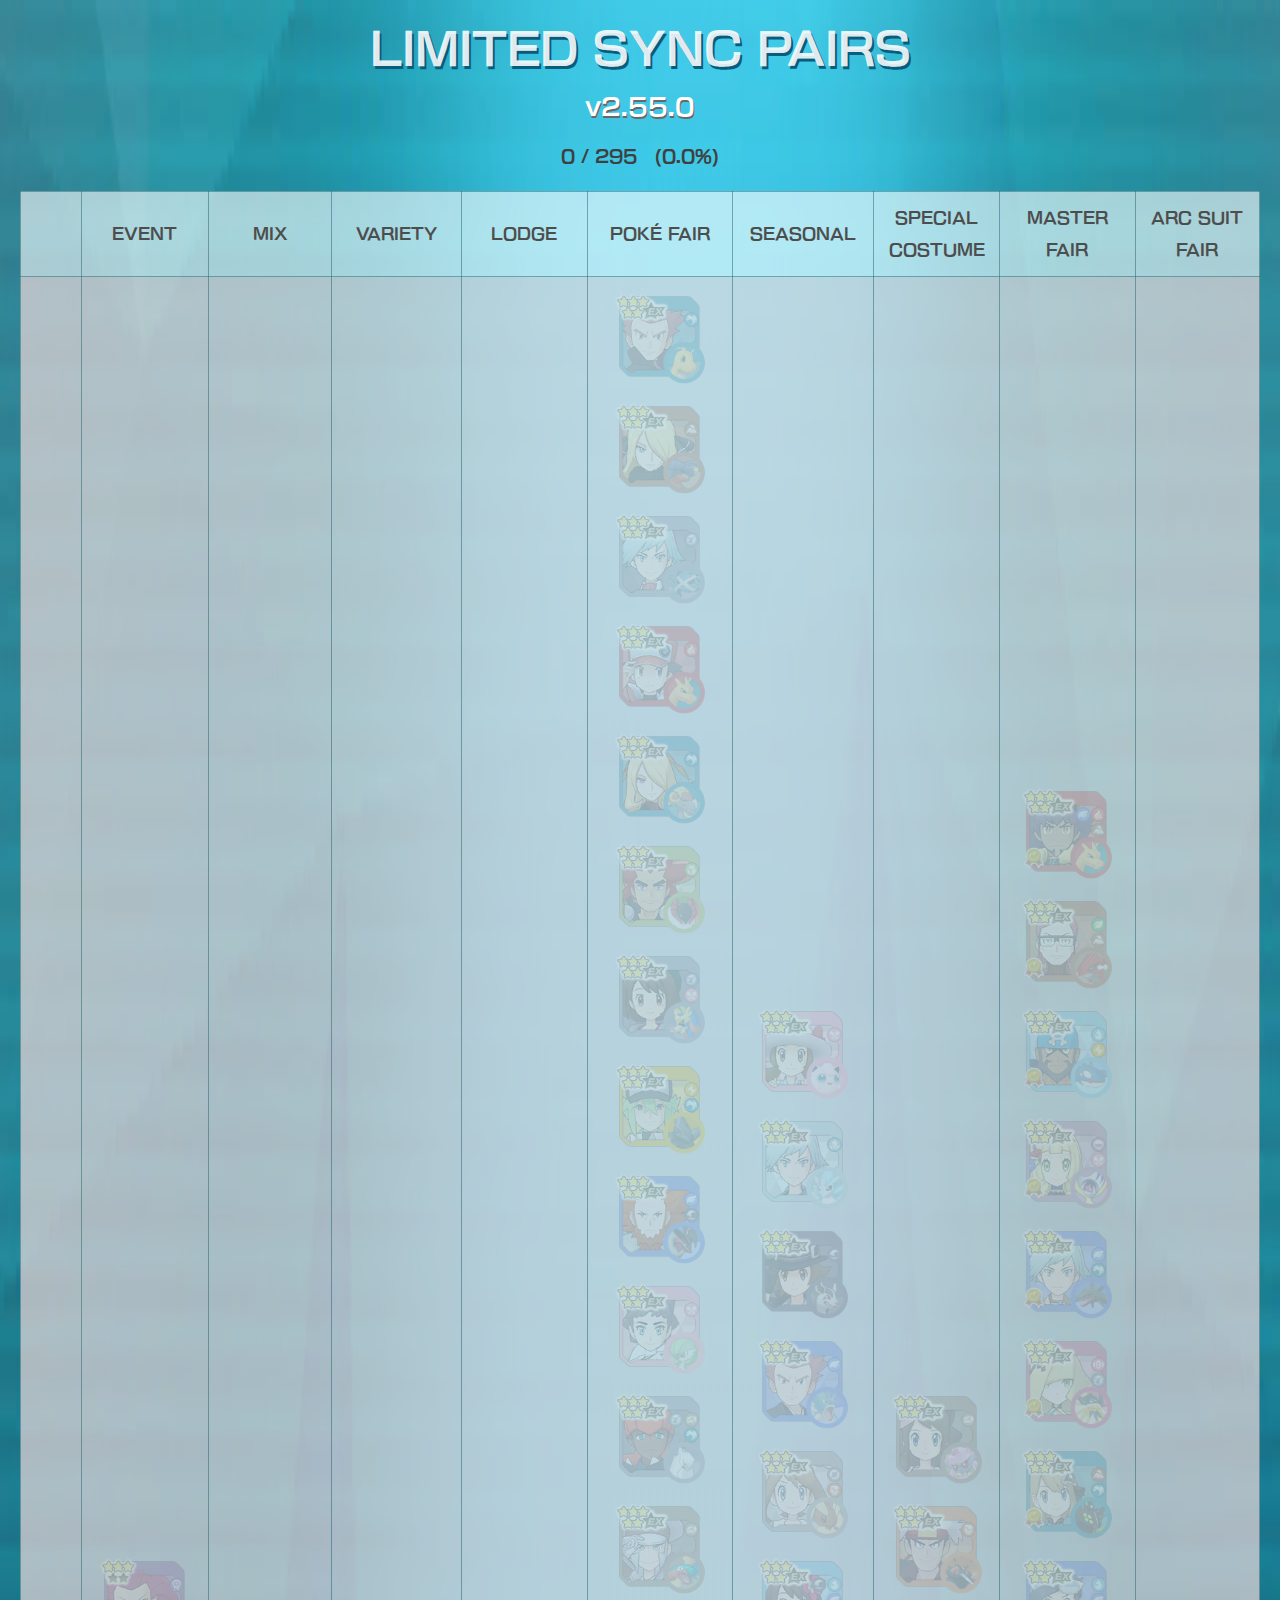
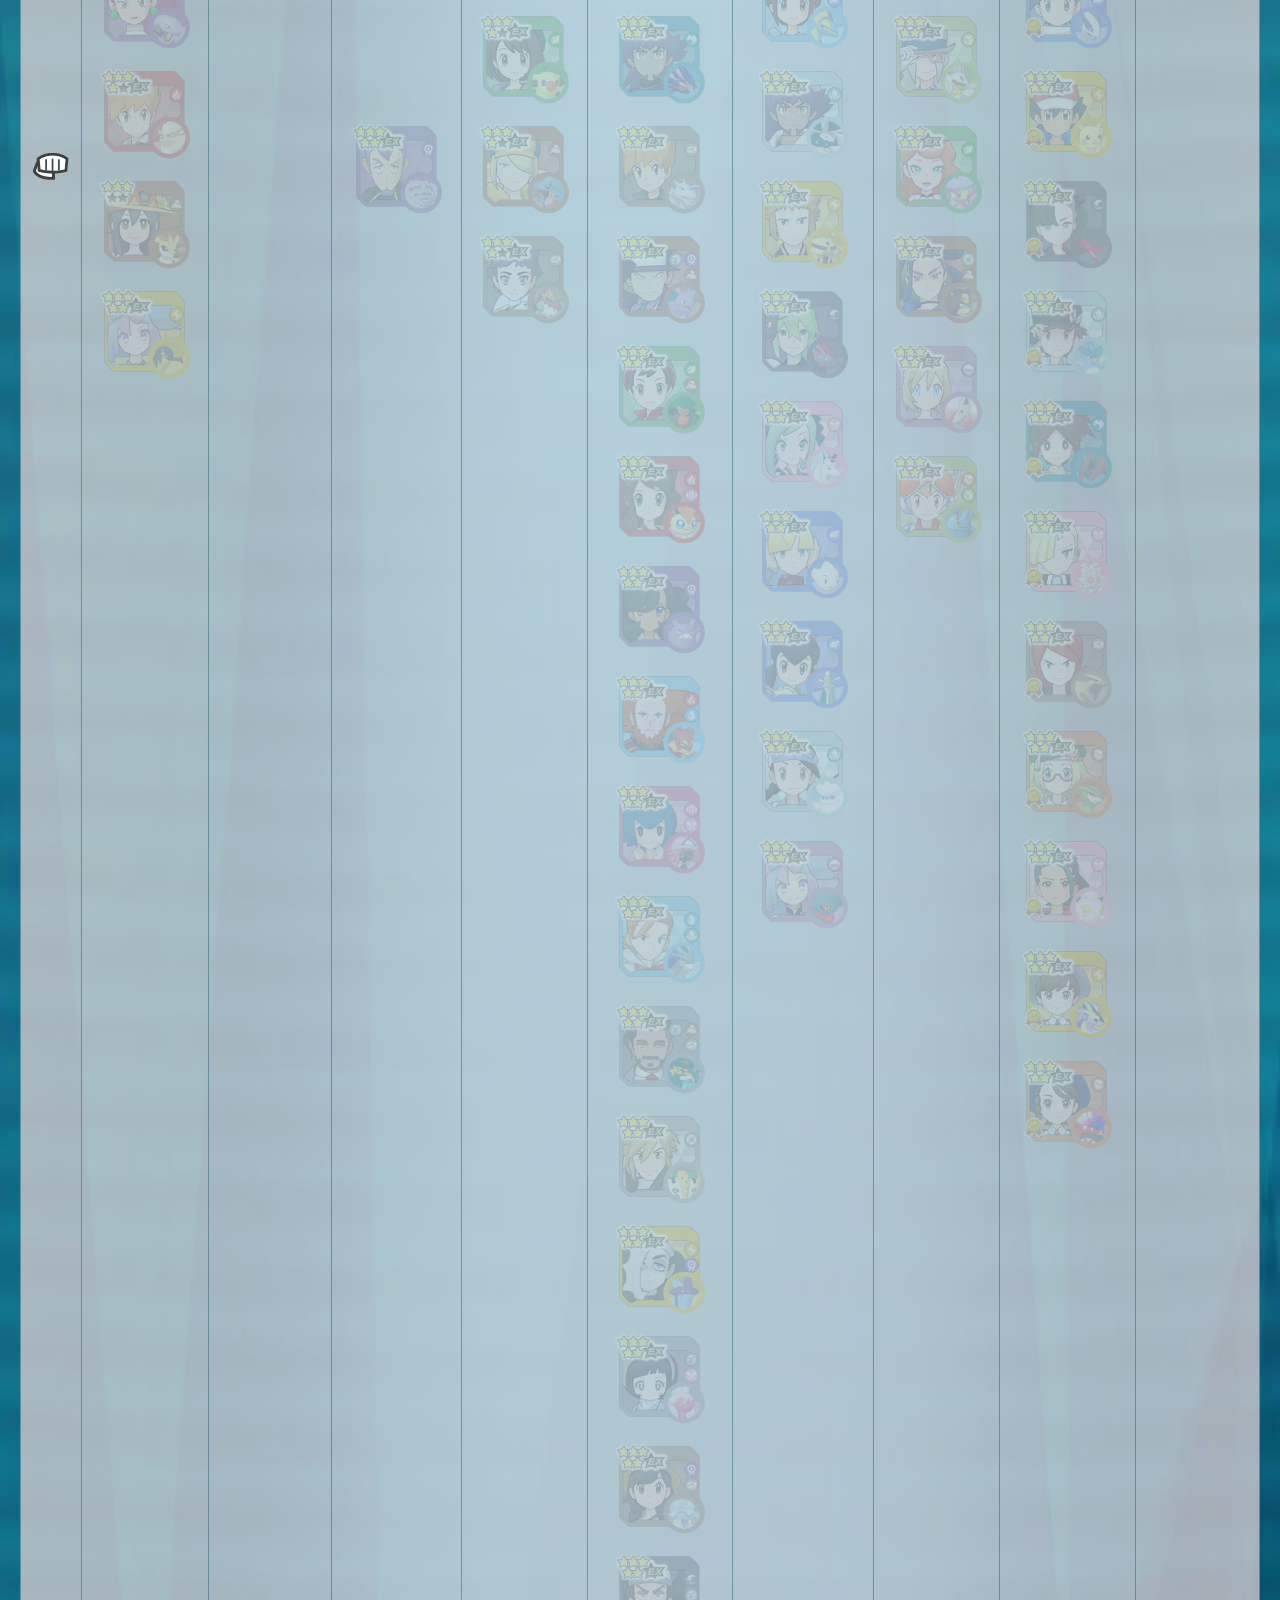
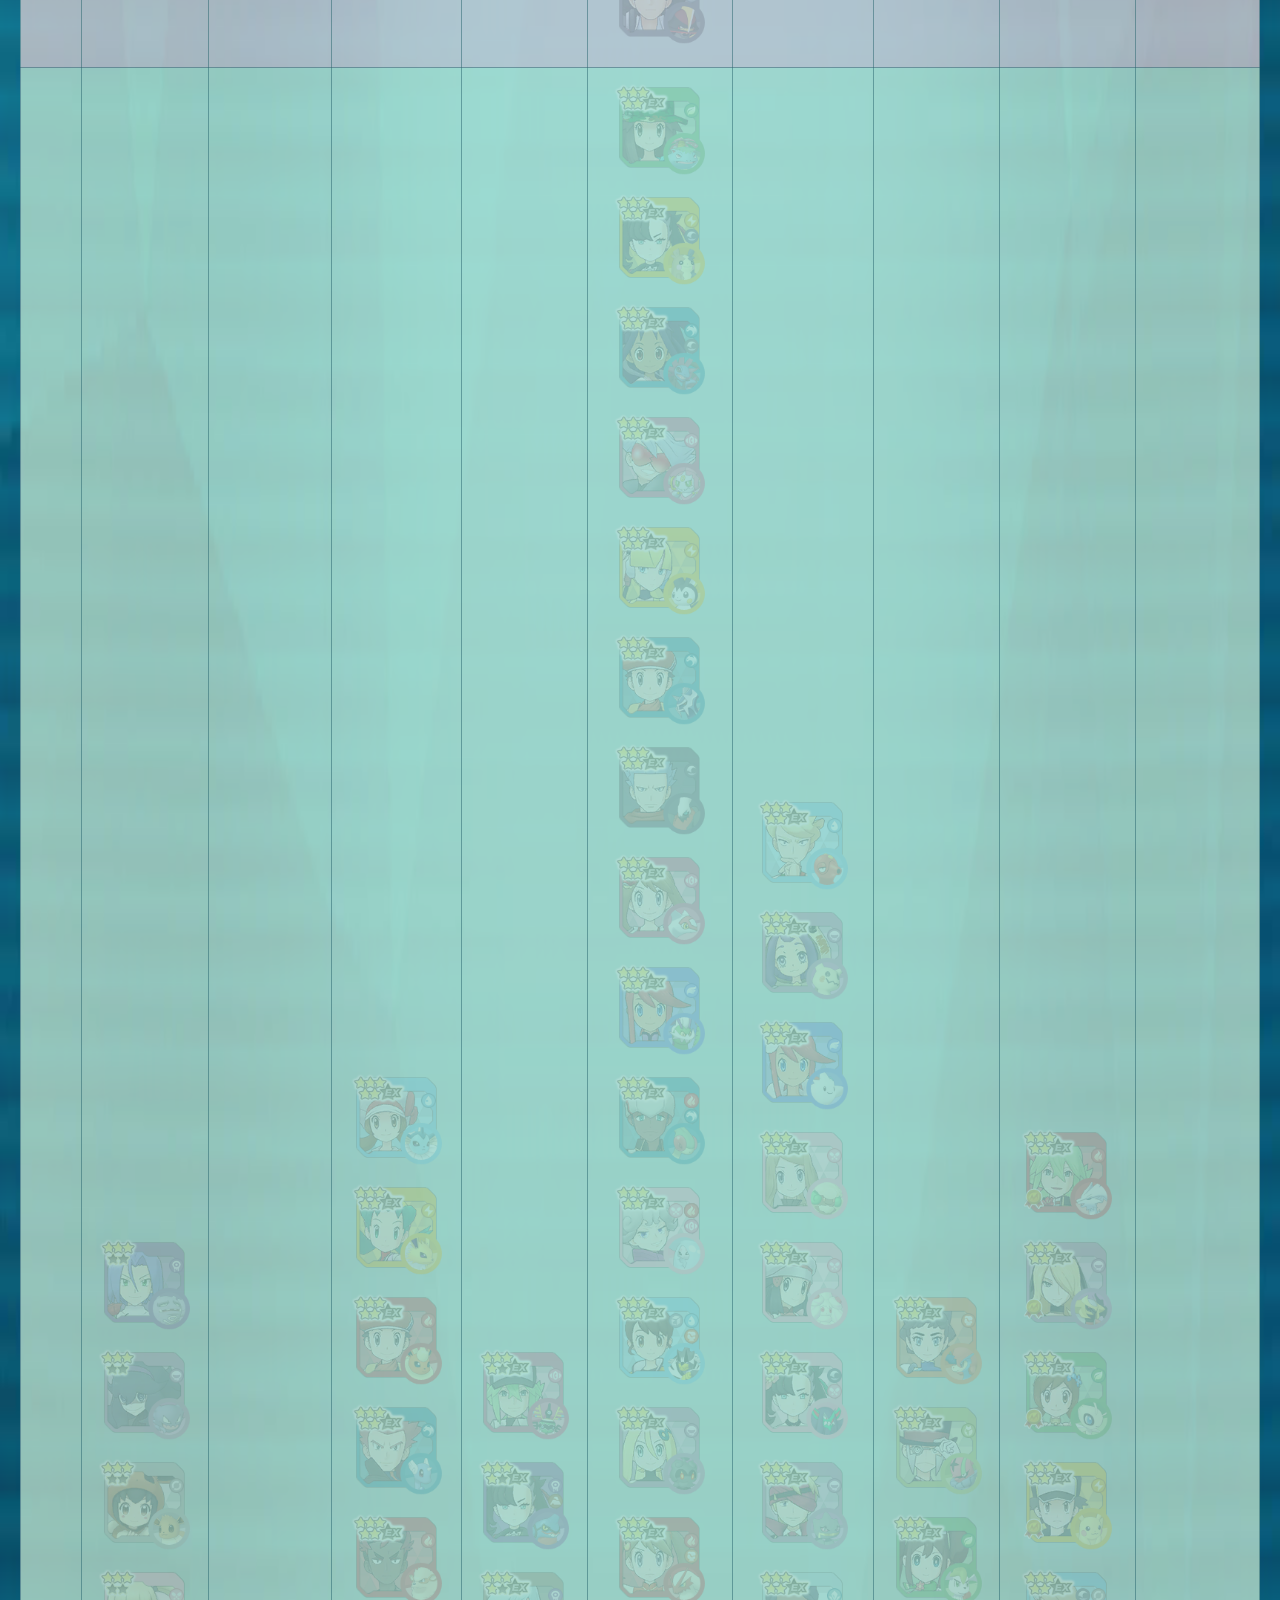
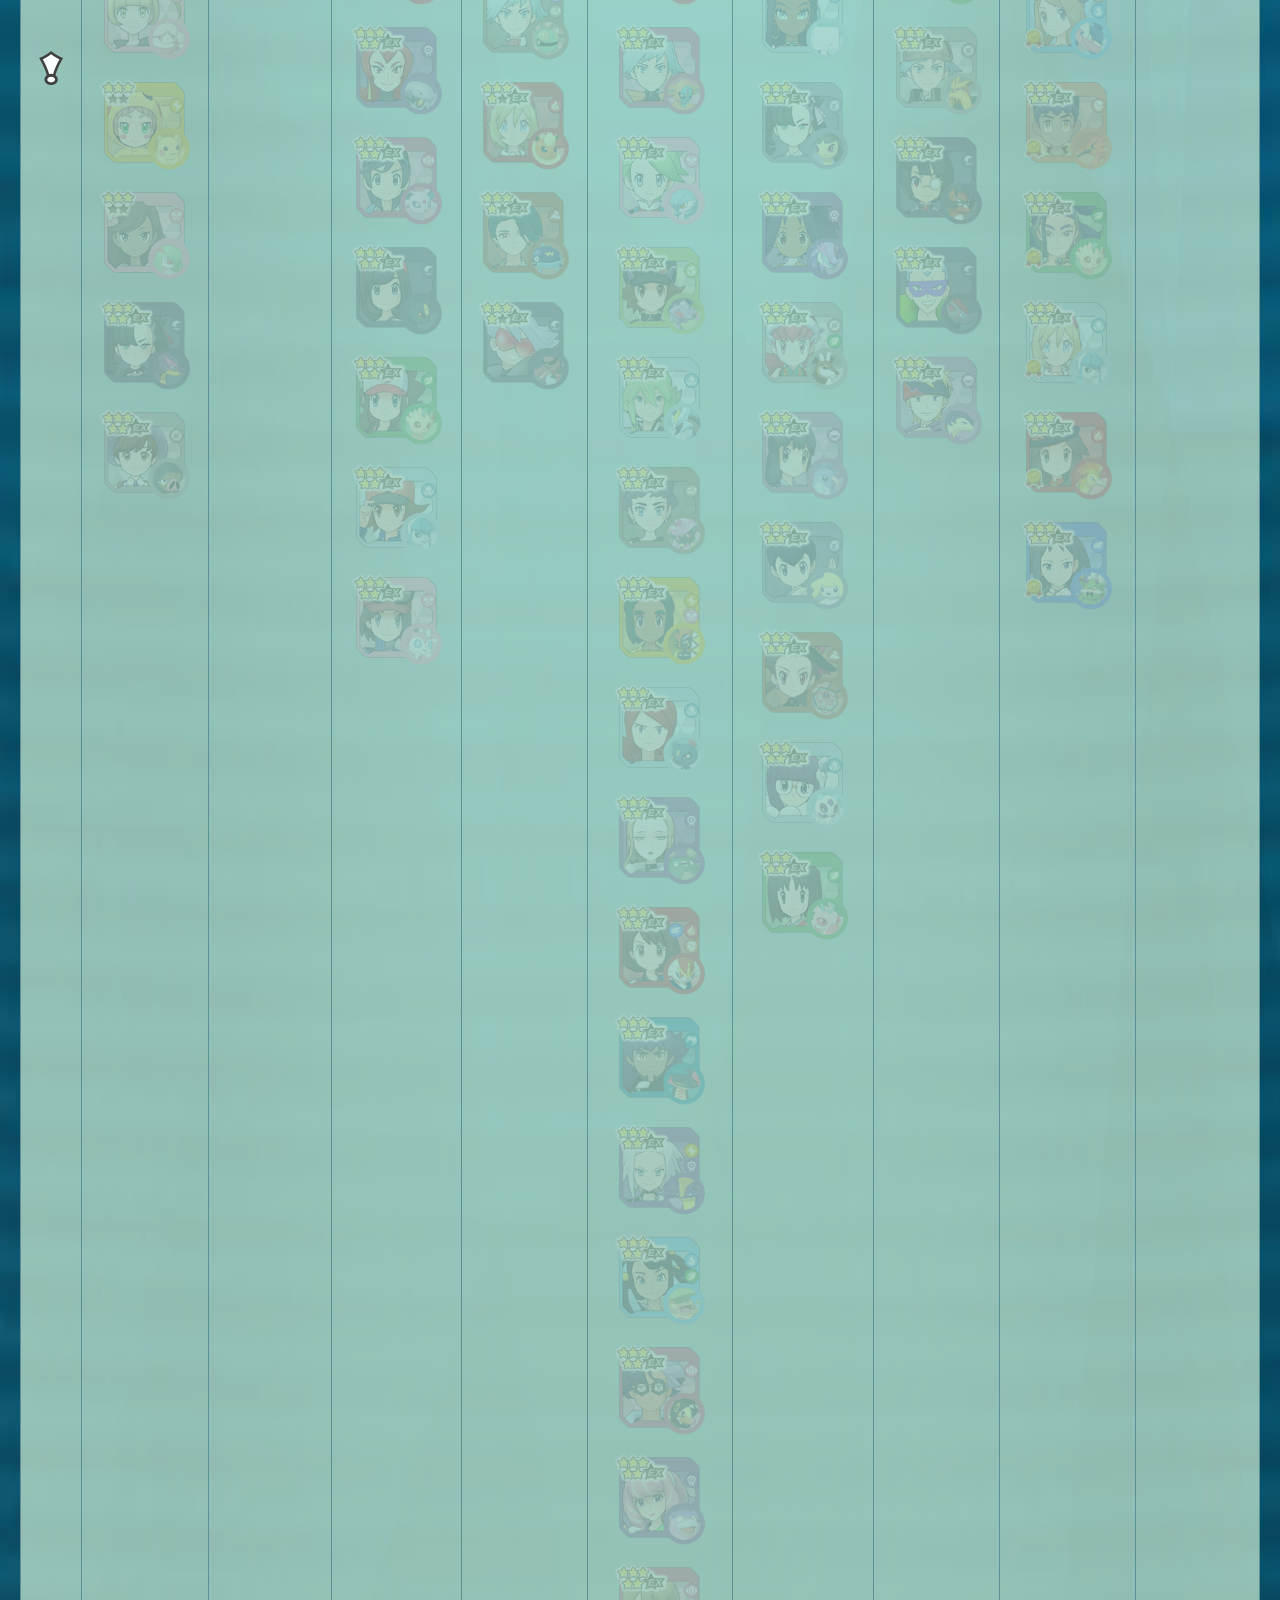
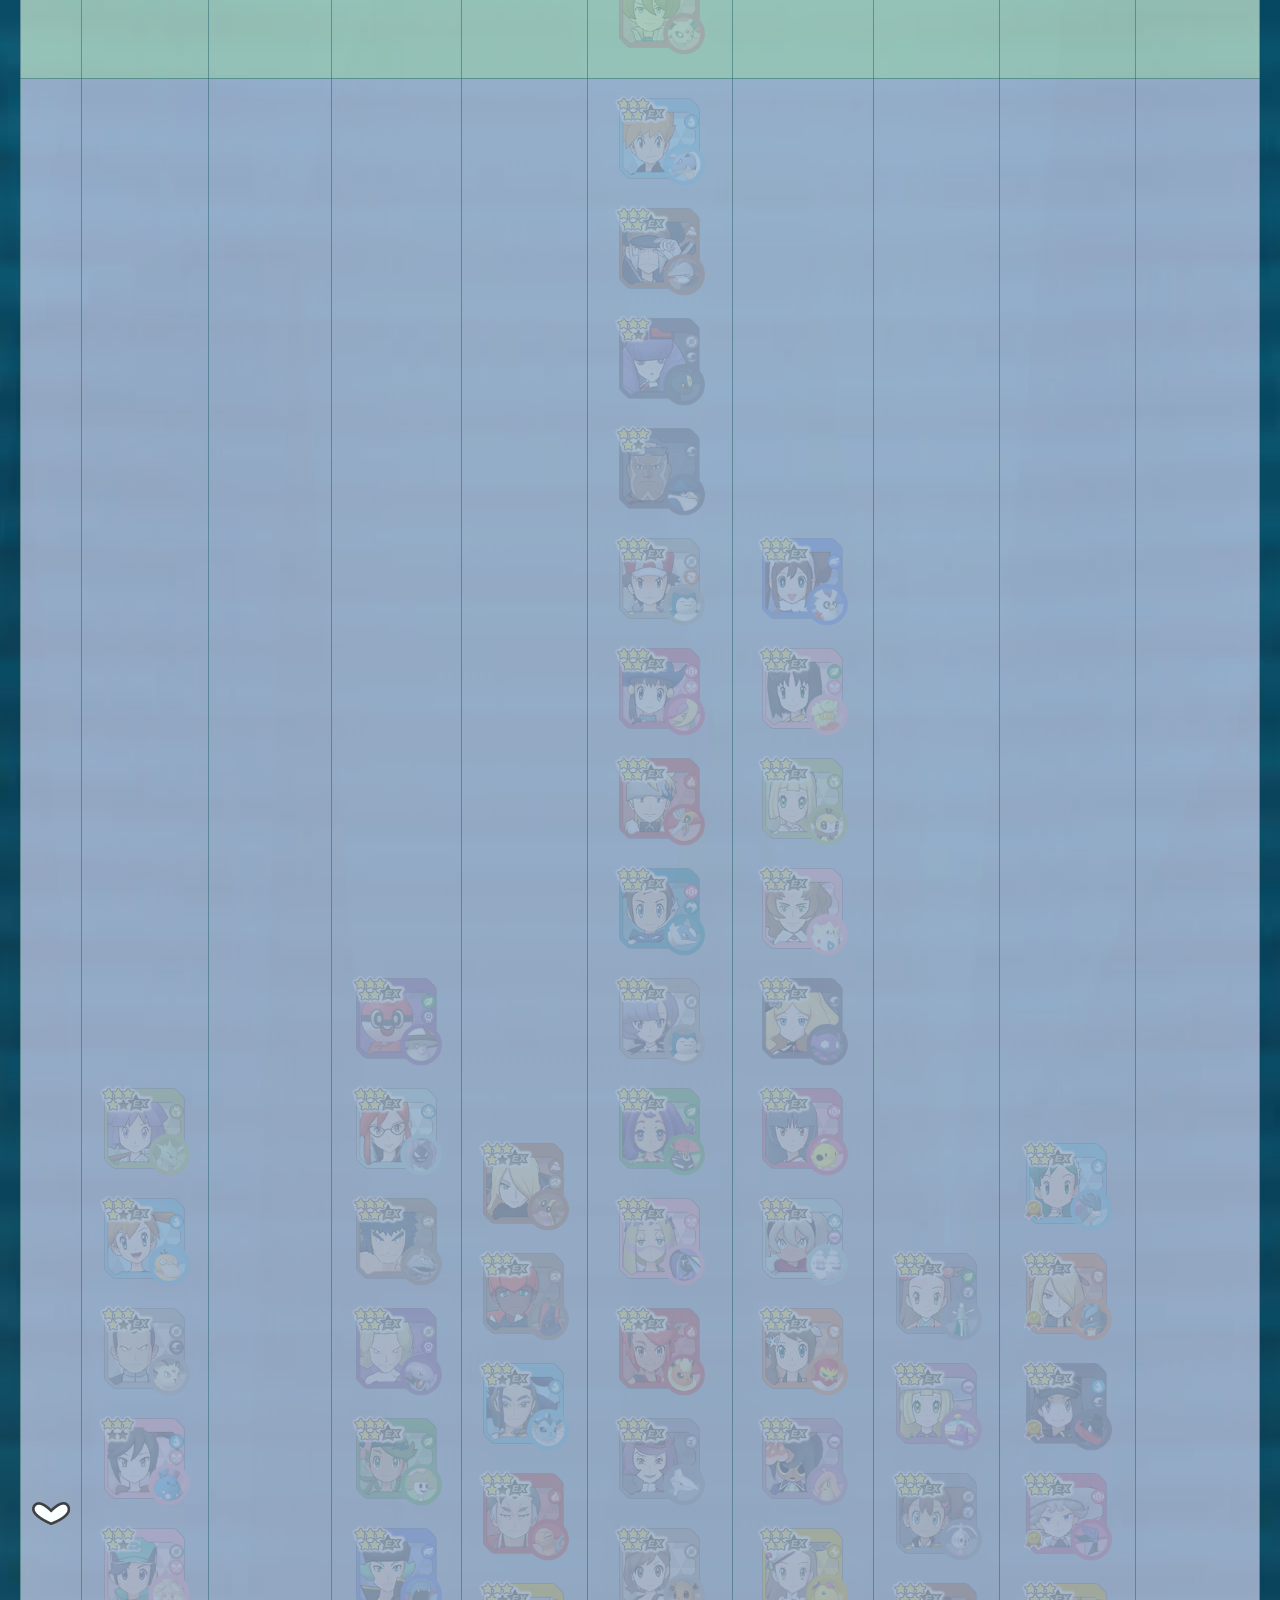
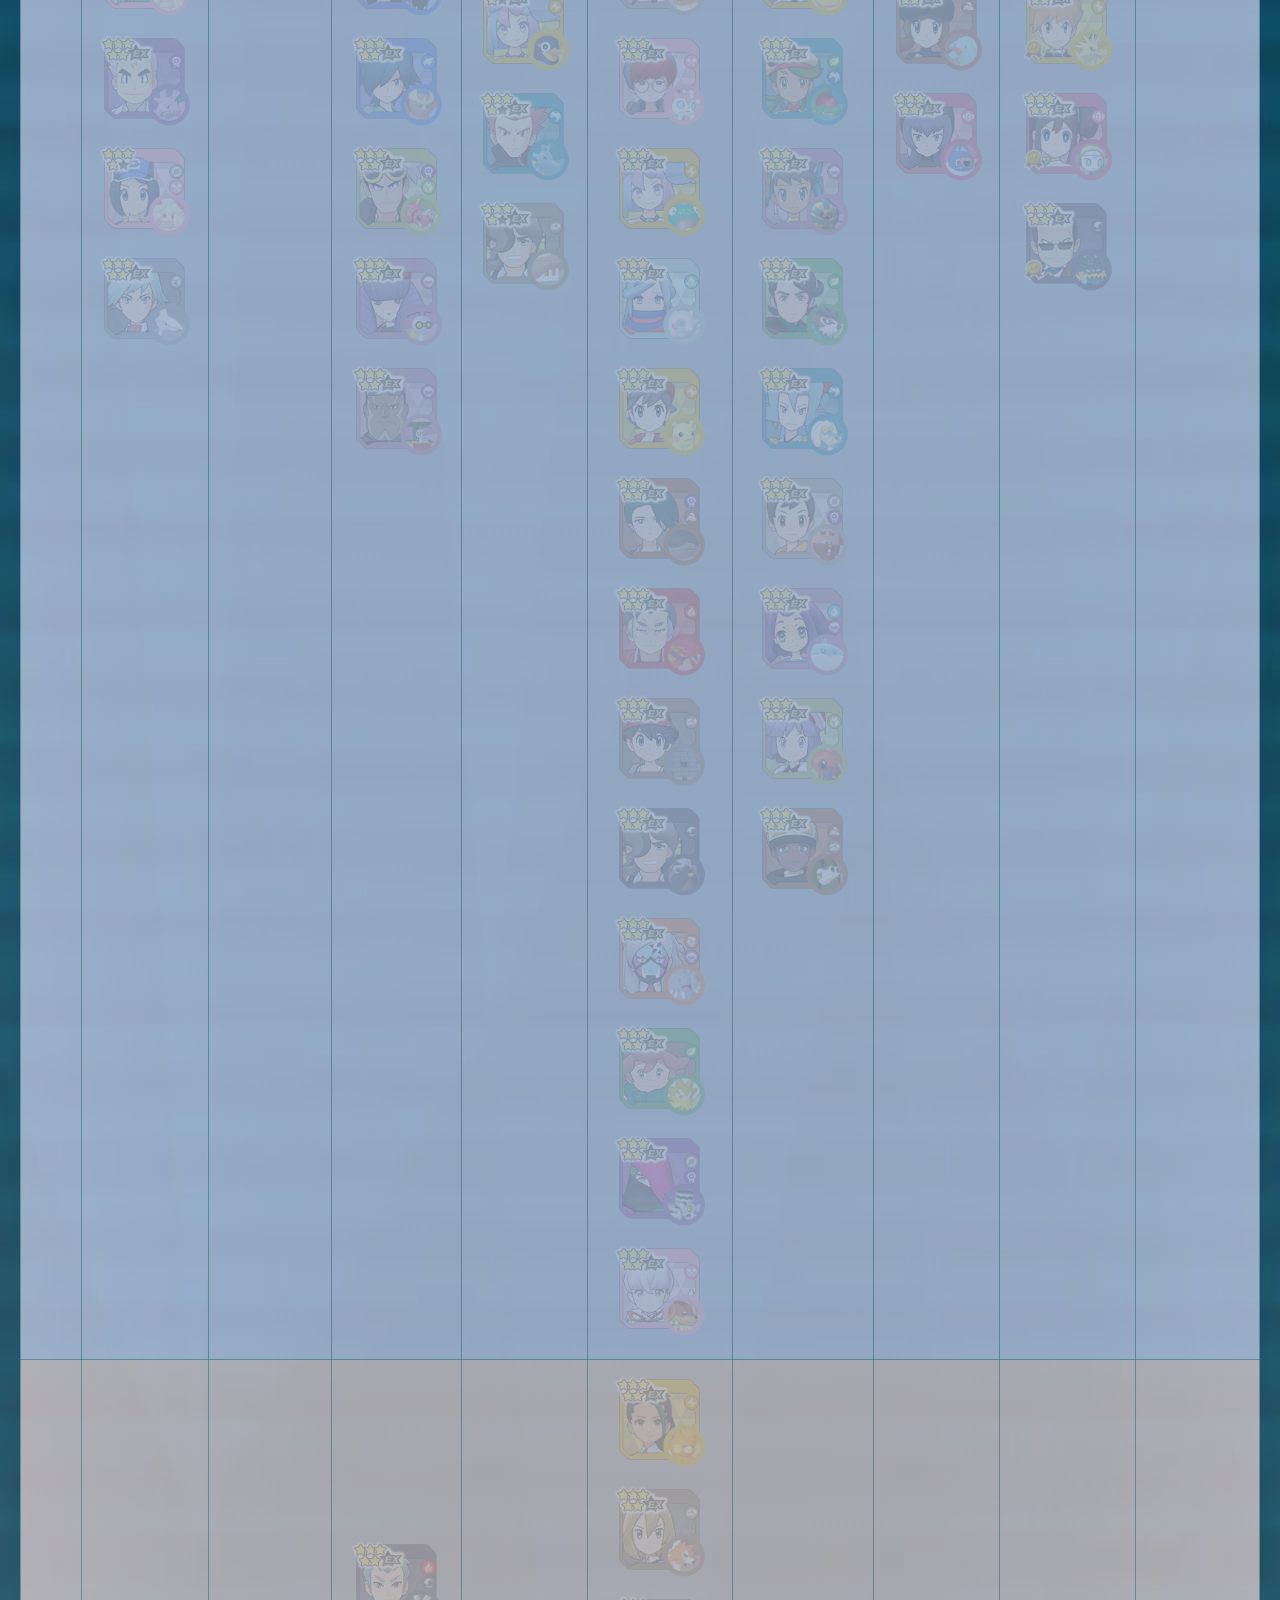
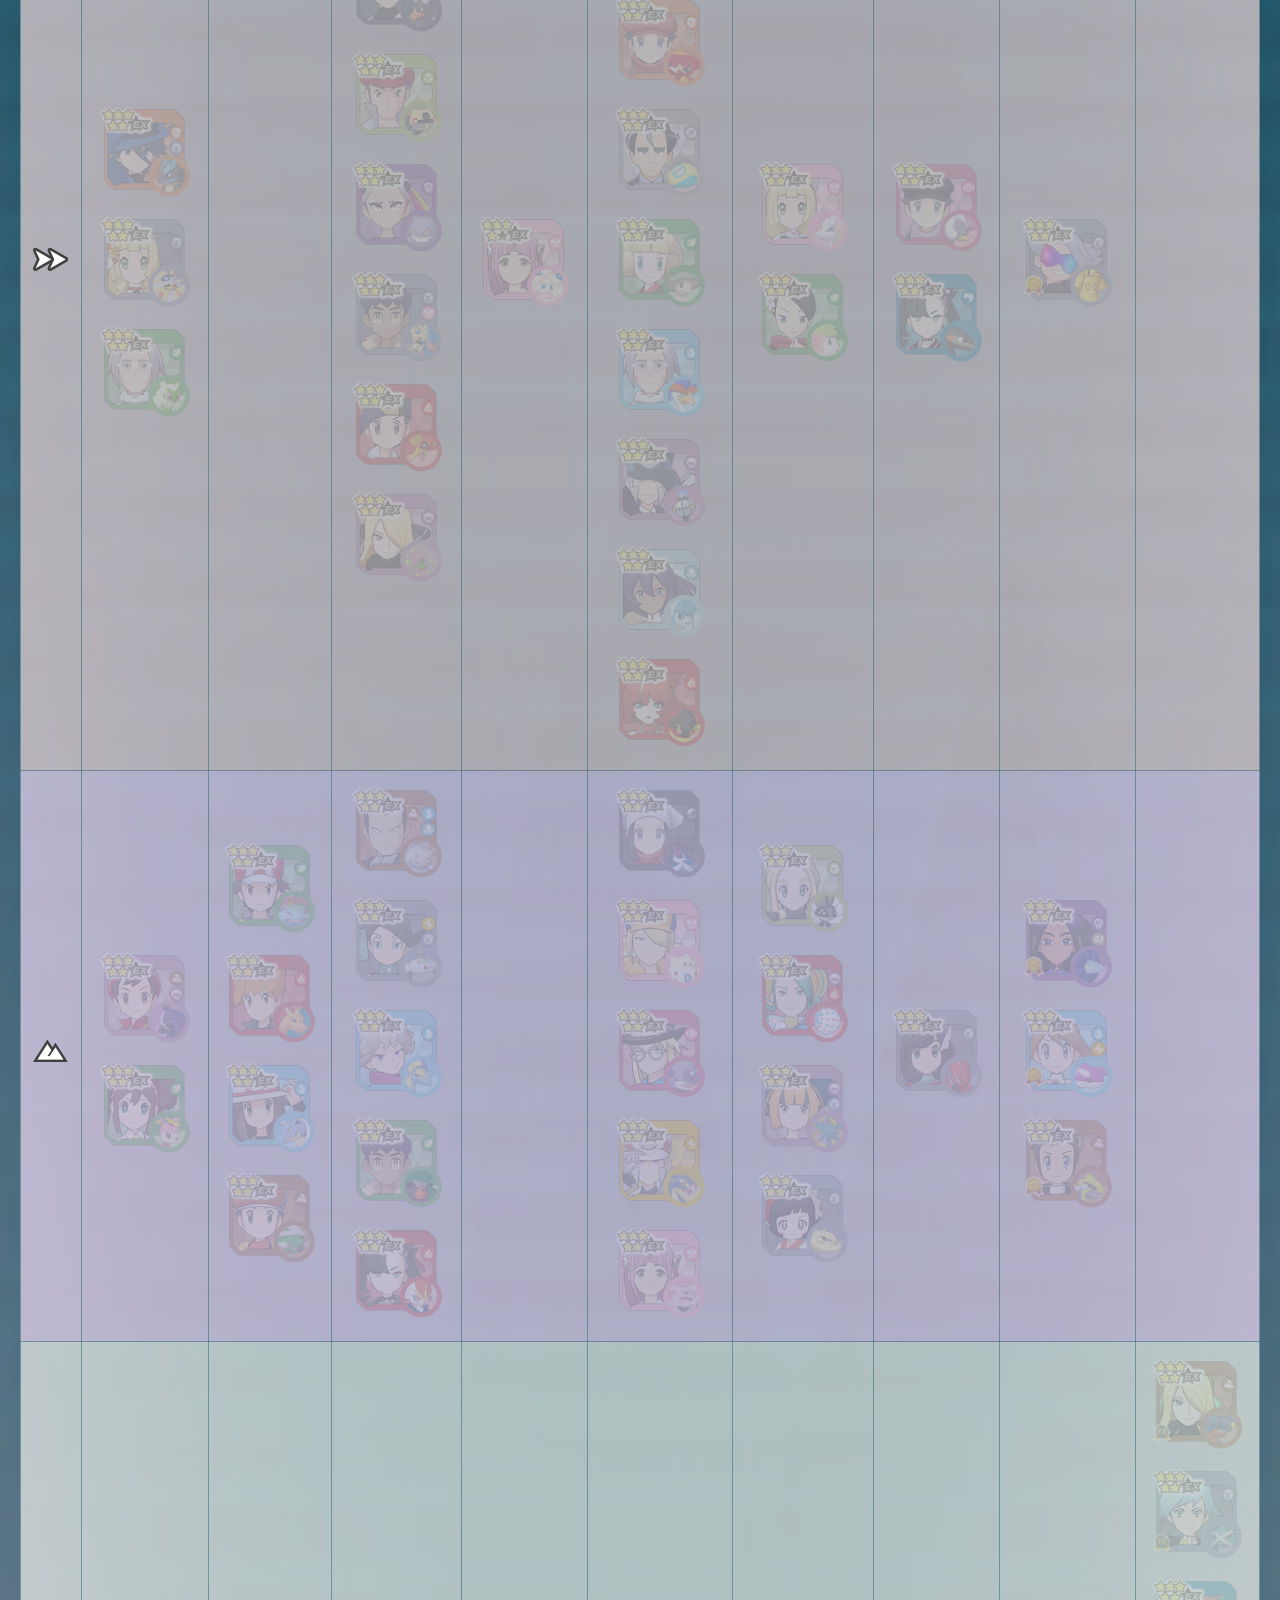
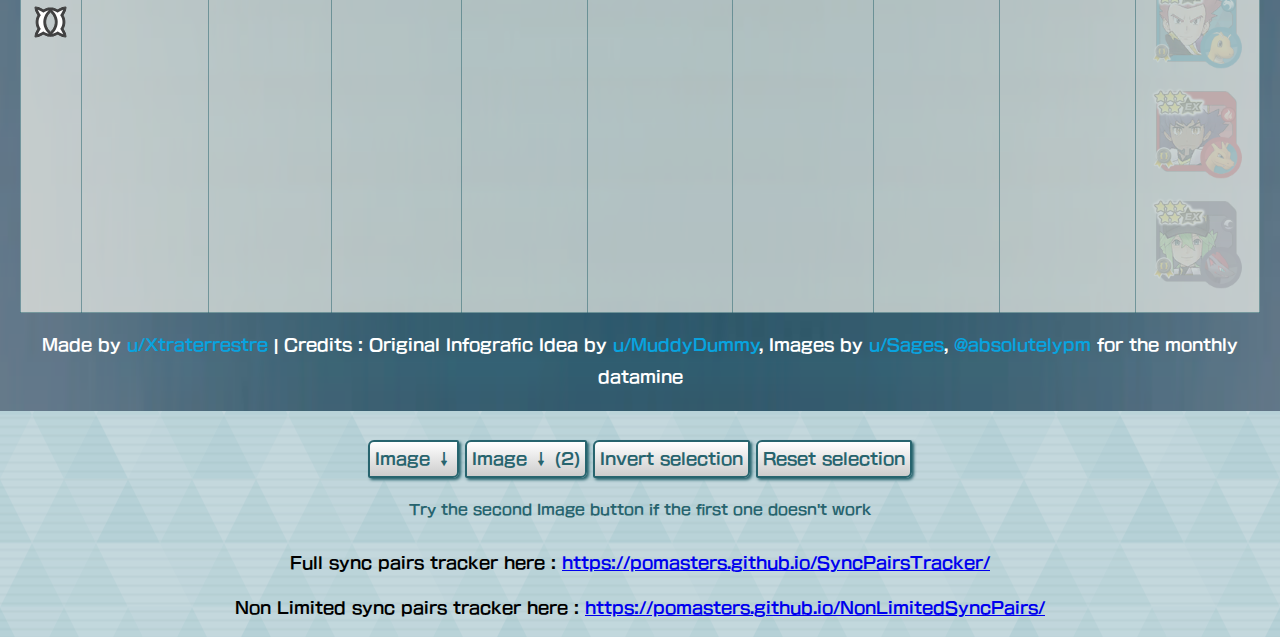
<file: index.html>
<!DOCTYPE html>
<html>
<head>
	<meta charset="utf-8">
	<meta name="viewport" content="width=device-width, initial-scale=1">
	<title>Limited Sync Pairs - Pokémon Masters EX</title>
	<link rel="icon" type="image/x-icon" href="syncpairs/Lacey_0210_5.png">
	<link rel="stylesheet" type="text/css" href="style.css">
</head>

<body>
	<div id="capture">
		<h1>Limited Sync Pairs</h1>
		<h2>v2.55.0</h2>

		<p id="count"></p>

		<table>
			<thead>
				<tr>
					<th></th>
					<th>Event</th>
					<th>Mix</th>
					<th>Variety</th>
					<th>Lodge</th>
					<th>Poké Fair</th>
					<th>Seasonal</th>
					<th>Special Costume</th>
					<th>Master Fair</th>
					<th>Arc Suit Fair</th>
				</tr>
			</thead>
			<tbody>
				<tr class="strike">
					<td><img class="roleIcon" src="images/strike.png"></td>
					<td class="event">
						<img class="syncpair" src="syncpairs/1_jessie_arbok.png">
						<img class="syncpair" src="syncpairs/1_blue_arcanine.png">
						<img class="syncpair" src="syncpairs/7_naomi_sandslash.png">
						<img class="syncpair" src="syncpairs/9_Iono_0941.png">
					</td>
					<td class="mix">
					</td>
					<td class="variety">
						<img class="syncpair" src="syncpairs/2_petrel_weezing.png">
					</td>
					<td class="lodge">
						<img class="syncpair" src="syncpairs/8_gloria_thwackey.png">
						<img class="syncpair" src="syncpairs/4_volo_gible.png">
						<img class="syncpair" src="syncpairs/6_Diantha_0697.png">
					</td>
					<td class="pokefair">
						<img class="syncpair" src="syncpairs/1_lance_dragonite.png">
						<img class="syncpair" src="syncpairs/4_cynthia_garchomp.png">
						<img class="syncpair" src="syncpairs/3_steven_metagross.png">
						<img class="syncpair" src="syncpairs/1_red_charizard.png">
						<img class="syncpair" src="syncpairs/4_cynthia_kommoo.png">
						<img class="syncpair" src="syncpairs/5_alder_volcarona.png">
						<img class="syncpair" src="syncpairs/8_gloria_zacian.png">
						<img class="syncpair" src="syncpairs/5_n_zekrom.png">
						<img class="syncpair" src="syncpairs/6_lysandre_yveltal.png">
						<img class="syncpair" src="syncpairs/6_diantha_gardevoir.png">
						<img class="syncpair" src="syncpairs/8_raihan_duraludon.png">
						<img class="syncpair" src="syncpairs/5_emmet_archeops.png">
						<img class="syncpair" src="syncpairs/8_leon_ethernatus.png">
						<img class="syncpair" src="syncpairs/1_blue_aerodactyl.png">
						<img class="syncpair" src="syncpairs/2_giovanni_nidoking.png">
						<img class="syncpair" src="syncpairs/8_victor_rillaboom.png">
						<img class="syncpair" src="syncpairs/5_hilda_victini.png">
						<img class="syncpair" src="syncpairs/6_emma_crobat.png">
						<img class="syncpair" src="syncpairs/6_lysandre_volcanion.png">
						<img class="syncpair" src="syncpairs/7_lana_tapulele.png">
						<img class="syncpair" src="syncpairs/2_eusine_suicune.png">
						<img class="syncpair" src="syncpairs/8_rose_copperajah.png">
						<img class="syncpair" src="syncpairs/4_palmer_regigigas.png">
						<img class="syncpair" src="syncpairs/8_piers_toxtricity.png">
						<img class="syncpair" src="syncpairs/9_poppy_tinkaton.png">
						<img class="syncpair" src="syncpairs/7_selene_nihilego.png">
						<img class="syncpair" src="syncpairs/9_Giacomo_0983.png">
					</td>
					<td class="seasonal">
						<img class="syncpair" src="syncpairs/2_lyra_jigglypuff.png">
						<img class="syncpair" src="syncpairs/3_steven_sandslash.png">
						<img class="syncpair" src="syncpairs/5_hilbert_mightyena.png">
						<img class="syncpair" src="syncpairs/2_lance_gyarados.png">
						<img class="syncpair" src="syncpairs/3_may_lopunny.png">
						<img class="syncpair" src="syncpairs/8_gloria_inteleon.png">
						<img class="syncpair" src="syncpairs/8_leon_calyrex.png">
						<img class="syncpair" src="syncpairs/4_volkner_electivire.png">
						<img class="syncpair" src="syncpairs/5_n_zoroark.png">
						<img class="syncpair" src="syncpairs/3_lisia_rapidash.png">
						<img class="syncpair" src="syncpairs/5_elesa_togetic.png">
						<img class="syncpair" src="syncpairs/3_liza_celesteela.png">
						<img class="syncpair" src="syncpairs/4_candice_0555.png">
						<img class="syncpair" src="syncpairs/9_Iono_0987.png">
					</td>
					<td class="specialC">
						<img class="syncpair" src="syncpairs/5_hilda_diancie.png">
						<img class="syncpair" src="syncpairs/7_guzma_buzzwole.png">
						<img class="syncpair" src="syncpairs/5_emmet_escavalier.png">
						<img class="syncpair" src="syncpairs/8_sonia_tsareena.png">
						<img class="syncpair" src="syncpairs/4_adaman_ursaluna.png">
						<img class="syncpair" src="syncpairs/4_irida_zoroark.png">
						<img class="syncpair" src="syncpairs/4_barry_heracross.png">
					</td>
					<td class="masterfair">
						<img class="syncpair" src="syncpairs/8_leon_charizard.png">
						<img class="syncpair" src="syncpairs/3_maxie_groudon.png">
						<img class="syncpair" src="syncpairs/3_archie_kyogre.png">
						<img class="syncpair" src="syncpairs/7_lilie_lunala.png">
						<img class="syncpair" src="syncpairs/3_steven_rayquaza.png">
						<img class="syncpair" src="syncpairs/7_lusamine_necrozma.png">
						<img class="syncpair" src="syncpairs/6_serena_zygarde.png">
						<img class="syncpair" src="syncpairs/2_ethan_lugia.png">
						<img class="syncpair" src="syncpairs/1_ash_pikachu.png">
						<img class="syncpair" src="syncpairs/8_marnie_moltres.png">
						<img class="syncpair" src="syncpairs/1_red_articuno.png">
						<img class="syncpair" src="syncpairs/5_nate_haxorus.png">
						<img class="syncpair" src="syncpairs/7_gladion_0801.png">
						<img class="syncpair" src="syncpairs/2_silver_tyranitar.png">
						<img class="syncpair" src="syncpairs/5_bianca_virizion.png">
						<img class="syncpair" src="syncpairs/9_nemona_screamtail.png">
						<img class="syncpair" src="syncpairs/9_Florian_1008.png">
						<img class="syncpair" src="syncpairs/9_Juliana_1007.png">
					</td>
					<td class="arcsuitfair">
					</td>
				</tr>

				<tr class="tech">
					<td><img class="roleIcon" src="images/tech.png"></td>
					<td class="event">
						<img class="syncpair" src="syncpairs/1_james_weezing.png">
						<img class="syncpair" src="syncpairs/6_helena_haunter.png">
						<img class="syncpair" src="syncpairs/8_eve_eevee.png">
						<img class="syncpair" src="syncpairs/6_katherine_0685.png">
						<img class="syncpair" src="syncpairs/8_petey_0025.png">
						<img class="syncpair" src="syncpairs/6_Blossom_0281.png">
						<img class="syncpair" src="syncpairs/8_Marnie_0510.png">
						<img class="syncpair" src="syncpairs/Florian_0915_5.png">
					</td>
					<td class="mix">
					</td>
					<td class="variety">
						<img class="syncpair" src="syncpairs/2_lyra_vaporeon.png">
						<img class="syncpair" src="syncpairs/2_kris_jolteon.png">
						<img class="syncpair" src="syncpairs/4_lucas_flareon.png">
						<img class="syncpair" src="syncpairs/1_lance_dragonair.png">
						<img class="syncpair" src="syncpairs/7_kiawe_arcanine.png">
						<img class="syncpair" src="syncpairs/2_ariana_arbok.png">
						<img class="syncpair" src="syncpairs/7_elio_espeon.png">
						<img class="syncpair" src="syncpairs/7_selene_umbreon.png">
						<img class="syncpair" src="syncpairs/5_Hilda_0470.png">
						<img class="syncpair" src="syncpairs/5_Hilbert_0471.png">
						<img class="syncpair" src="syncpairs/6_Calem_0700.png">
					</td>
					<td class="lodge">
						<img class="syncpair" src="syncpairs/5_n_sigilyph.png">
						<img class="syncpair" src="syncpairs/8_marnie_toxicroak.png">
						<img class="syncpair" src="syncpairs/3_steven_cradily.png">
						<img class="syncpair" src="syncpairs/4_irida_flareon.png">
						<img class="syncpair" src="syncpairs/9_rika_whiscash.png">
						<img class="syncpair" src="syncpairs/0_Lear_0553.png">
					</td>
					<td class="pokefair">
						<img class="syncpair" src="syncpairs/1_leaf_venusaur.png">
						<img class="syncpair" src="syncpairs/8_marnie_morpeko.png">
						<img class="syncpair" src="syncpairs/5_iris_hydreigon.png">
						<img class="syncpair" src="syncpairs/0_lear_hoopa.png">
						<img class="syncpair" src="syncpairs/5_elesa_emolga.png">
						<img class="syncpair" src="syncpairs/4_lucas_dialga.png">
						<img class="syncpair" src="syncpairs/4_cyrus_darkrai.png">
						<img class="syncpair" src="syncpairs/3_may_latias.png">
						<img class="syncpair" src="syncpairs/5_skyla_tornadus.png">
						<img class="syncpair" src="syncpairs/8_raihan_flygon.png">
						<img class="syncpair" src="syncpairs/8_bede_hatterene.png">
						<img class="syncpair" src="syncpairs/8_gloria_urshifu.png">
						<img class="syncpair" src="syncpairs/6_korrina_marshadow.png">
						<img class="syncpair" src="syncpairs/3_may_blaziken.png">
						<img class="syncpair" src="syncpairs/3_steven_deoxys.png">
						<img class="syncpair" src="syncpairs/3_wally_gardevoir.png">
						<img class="syncpair" src="syncpairs/5_hilbert_genesect.png">
						<img class="syncpair" src="syncpairs/5_n_kyuremblack.png">
						<img class="syncpair" src="syncpairs/6_diantha_diancie.png">
						<img class="syncpair" src="syncpairs/7_hau_tapukoko.png">
						<img class="syncpair" src="syncpairs/2_silver_sneasel.png">
						<img class="syncpair" src="syncpairs/8_oleana_garbodor.png">
						<img class="syncpair" src="syncpairs/8_gloria_cinderace.png">
						<img class="syncpair" src="syncpairs/8_leon_dragapult.png">
						<img class="syncpair" src="syncpairs/5_roxie_toxtricity.png">
						<img class="syncpair" src="syncpairs/4_dahlia_ludicolo.png">
						<img class="syncpair" src="syncpairs/9_jacq_farigiraf.png">
						<img class="syncpair" src="syncpairs/8_klara_slowbro.png">
						<img class="syncpair" src="syncpairs/6_Dexio_0196.png">
					</td>
					<td class="seasonal">
						<img class="syncpair" src="syncpairs/6_siebold_octillery.png">
						<img class="syncpair" src="syncpairs/7_acerola_mimikyu.png">
						<img class="syncpair" src="syncpairs/5_skyla_togekiss.png">
						<img class="syncpair" src="syncpairs/6_serena_whimsicott.png">
						<img class="syncpair" src="syncpairs/4_dawn_alcreamie.png">
						<img class="syncpair" src="syncpairs/8_marnie_grimmsnarl.png">
						<img class="syncpair" src="syncpairs/2_morty_banette.png">
						<img class="syncpair" src="syncpairs/8_nessa_eiscue.png">
						<img class="syncpair" src="syncpairs/8_marnie_mawile.png">
						<img class="syncpair" src="syncpairs/5_iris_naganadel.png">
						<img class="syncpair" src="syncpairs/2_whitney_sawsbuck.png">
						<img class="syncpair" src="syncpairs/4_dawn_oricorio.png">
						<img class="syncpair" src="syncpairs/3_tate_jirachi.png">
						<img class="syncpair" src="syncpairs/3_roxanne_runerigus.png">
						<img class="syncpair" src="syncpairs/5_Shauntal_0478.png">
						<img class="syncpair" src="syncpairs/1_Erika_0754.png">
					</td>
					<td class="specialC">
						<img class="syncpair" src="syncpairs/6_diantha_keldeo.png">
						<img class="syncpair" src="syncpairs/5_ingo_accelgor.png">
						<img class="syncpair" src="syncpairs/5_rosa_shaymin.png">
						<img class="syncpair" src="syncpairs/3_steven_stoutland.png">
						<img class="syncpair" src="syncpairs/3_zinnia_thievul.png">
						<img class="syncpair" src="syncpairs/5_byrcen-man_zoroark.png">
						<img class="syncpair" src="syncpairs/Morty_0157_5.png">
					</td>
					<td class="masterfair">
						<img class="syncpair" src="syncpairs/5_n_reshiram.png">
						<img class="syncpair" src="syncpairs/4_cynthia_giratina.png">
						<img class="syncpair" src="syncpairs/2_lyra_celebi.png">
						<img class="syncpair" src="syncpairs/1_red_pikachu.png">
						<img class="syncpair" src="syncpairs/6_serena_greninja.png">
						<img class="syncpair" src="syncpairs/8_hop_zapdos.png">
						<img class="syncpair" src="syncpairs/4_adaman_leafeon.png">
						<img class="syncpair" src="syncpairs/4_irida_glaceon.png">
						<img class="syncpair" src="syncpairs/1_leaf_moltres.png">
						<img class="syncpair" src="syncpairs/5_cheren_tornadus.png">
					</td>
					<td class="arcsuitfair">
					</td>
				</tr>

				<tr class="support">
					<td><img class="roleIcon" src="images/support.png"></td>
					<td class="event">
						<img class="syncpair" src="syncpairs/2_bugsy_scyther.png">
						<img class="syncpair" src="syncpairs/1_misty_psyduck.png">
						<img class="syncpair" src="syncpairs/1_giovanni_persian.png">
						<img class="syncpair" src="syncpairs/6_kali_azumarill.png">
						<img class="syncpair" src="syncpairs/0_scottie_0869.png">
						<img class="syncpair" src="syncpairs/1_oak_nidorino.png">
						<img class="syncpair" src="syncpairs/0_bettie_0869.png">
						<img class="syncpair" src="syncpairs/3_Steven_0227.png">
					</td>
					<td class="mix">
					</td>
					<td class="variety">
						<img class="syncpair" src="syncpairs/8_ballguy_amoonguss.png">
						<img class="syncpair" src="syncpairs/1_lorelei_cloyster.png">
						<img class="syncpair" src="syncpairs/1_bruno_onix.png">
						<img class="syncpair" src="syncpairs/1_agatha_arbok.png">
						<img class="syncpair" src="syncpairs/7_mallow_shiinotic.png">
						<img class="syncpair" src="syncpairs/2_proton_golbat.png">
						<img class="syncpair" src="syncpairs/2_falkner_0164.png">
						<img class="syncpair" src="syncpairs/7_guzma_ariados.png">
						<img class="syncpair" src="syncpairs/0_Rachel_0999.png">
						<img class="syncpair" src="syncpairs/0_Sawyer_0999.png">
					</td>
					<td class="lodge">
						<img class="syncpair" src="syncpairs/4_cynthia_gastrodon.png">
						<img class="syncpair" src="syncpairs/8_raihan_gigalith.png">
						<img class="syncpair" src="syncpairs/4_adaman_vaporeon.png">
						<img class="syncpair" src="syncpairs/8_kabu_torkoal.png">
						<img class="syncpair" src="syncpairs/9_iono_wattrel.png">
						<img class="syncpair" src="syncpairs/1_Lance_0230.png">
						<img class="syncpair" src="syncpairs/9_Arven_0932.png">
					</td>
					<td class="pokefair">
						<img class="syncpair" src="syncpairs/1_blue_blastoise.png">
						<img class="syncpair" src="syncpairs/5_ingo_excadrill.png">
						<img class="syncpair" src="syncpairs/0_rachel_umbreon.png">
						<img class="syncpair" src="syncpairs/0_sawyer_honchkrow.png">
						<img class="syncpair" src="syncpairs/1_red_snorlax.png">
						<img class="syncpair" src="syncpairs/4_dawn_cresselia.png">
						<img class="syncpair" src="syncpairs/2_morty_hooh.png">
						<img class="syncpair" src="syncpairs/3_brendan_latios.png">
						<img class="syncpair" src="syncpairs/7_anabel_snorlax.png">
						<img class="syncpair" src="syncpairs/7_acerola_tapubulu.png">
						<img class="syncpair" src="syncpairs/7_mina_tapufini.png">
						<img class="syncpair" src="syncpairs/0_tina_flareon.png">
						<img class="syncpair" src="syncpairs/4_argenta_skarmory.png">
						<img class="syncpair" src="syncpairs/1_elaine_eevee.png">
						<img class="syncpair" src="syncpairs/9_penny_sylveon.png">
						<img class="syncpair" src="syncpairs/9_iono_0939.png">
						<img class="syncpair" src="syncpairs/9_grusha_0975.png">
						<img class="syncpair" src="syncpairs/1_chase_0025.png">
						<img class="syncpair" src="syncpairs/9_rika_clodsire.png">
						<img class="syncpair" src="syncpairs/8_kabu_centiskorch.png">
						<img class="syncpair" src="syncpairs/7_elio_stakataka.png">
						<img class="syncpair" src="syncpairs/9_arven_mabosstiff.png">
						<img class="syncpair" src="syncpairs/9_Eri_0979.png">
						<img class="syncpair" src="syncpairs/8_Milo_0830.png">
						<img class="syncpair" src="syncpairs/9_Atticus_0966.png">
						<img class="syncpair" src="syncpairs/3_Ortega_0927.png">
					</td>
					<td class="seasonal">
						<img class="syncpair" src="syncpairs/5_rosa_delibird.png">
						<img class="syncpair" src="syncpairs/1_erika_comfey.png">
						<img class="syncpair" src="syncpairs/7_lilie_ribombee.png">
						<img class="syncpair" src="syncpairs/5_burgh_togepi.png">
						<img class="syncpair" src="syncpairs/5_caitlyn_sableye.png">
						<img class="syncpair" src="syncpairs/1_sabrina_chingling.png">
						<img class="syncpair" src="syncpairs/8_bea_vaniluxe.png">
						<img class="syncpair" src="syncpairs/5_hilda_grapploct.png">
						<img class="syncpair" src="syncpairs/8_allister_gourgeist.png">
						<img class="syncpair" src="syncpairs/2_jasmine_ampharos.png">
						<img class="syncpair" src="syncpairs/7_mallow_appletun.png">
						<img class="syncpair" src="syncpairs/3_phoebe_cofagrigus.png">
						<img class="syncpair" src="syncpairs/6_sycamore_gogoat.png">
						<img class="syncpair" src="syncpairs/2_clair_0780.png">
						<img class="syncpair" src="syncpairs/8_victor_0820.png">
						<img class="syncpair" src="syncpairs/7_acerola_jellicent.png">
						<img class="syncpair" src="syncpairs/2_Bugsy_0402.png">
						<img class="syncpair" src="syncpairs/8_Raihan_0844.png">
					</td>
					<td class="specialC">
						<img class="syncpair" src="syncpairs/2_jasmine_celesteela.png">
						<img class="syncpair" src="syncpairs/7_lillie_polteageist.png">
						<img class="syncpair" src="syncpairs/6_shauna_klefki.png">
						<img class="syncpair" src="syncpairs/2_lyra_phanpy.png">
						<img class="syncpair" src="syncpairs/5_bellelba_swoobat.png">
					</td>
					<td class="masterfair">
						<img class="syncpair" src="syncpairs/2_kris_suicune.png">
						<img class="syncpair" src="syncpairs/4_cynthia_lucario.png">
						<img class="syncpair" src="syncpairs/6_calem_greninja.png">
						<img class="syncpair" src="syncpairs/8_bede_articuno.png">
						<img class="syncpair" src="syncpairs/1_blue_zapdos.png">
						<img class="syncpair" src="syncpairs/5_rosa_meloetta.png">
						<img class="syncpair" src="syncpairs/2_Giovanni_0799.png">
					</td>
					<td class="arcsuitfair">
					</td>
				</tr>

				<tr class="sprint">
					<td><img class="roleIcon" src="images/sprint.png"></td>
					<td class="event">
						<img class="syncpair" src="syncpairs/4_riley_0448.png">
						<img class="syncpair" src="syncpairs/7_lillie_0791.png">
						<img class="syncpair" src="syncpairs/9_Clavell_0906.png">
					</td>
					<td class="mix">
					</td>
					<td class="variety">
						<img class="syncpair" src="syncpairs/2_archer_houndoom.png">
						<img class="syncpair" src="syncpairs/3_noland_ninjask.png">
						<img class="syncpair" src="syncpairs/7_plumeria_gengar.png">
						<img class="syncpair" src="syncpairs/8_Hop_0888.png">
						<img class="syncpair" src="syncpairs/2_Ethan_0250.png">
						<img class="syncpair" src="syncpairs/Cynthia_0442_5.png">
					</td>
					<td class="lodge">
						<img class="syncpair" src="syncpairs/Lacey_0869_4.png">
					</td>
					<td class="pokefair">
						<img class="syncpair" src="syncpairs/9_nemona_pawmot.png">
						<img class="syncpair" src="syncpairs/0_paulo_lycanroc.png">
						<img class="syncpair" src="syncpairs/4_rei_decidueye.png">
						<img class="syncpair" src="syncpairs/9_larry_dudunsparce.png">
						<img class="syncpair" src="syncpairs/3_greta_breloom.png">
						<img class="syncpair" src="syncpairs/9_Clavell_0914.png">
						<img class="syncpair" src="syncpairs/5_Ingo_0609.png">
						<img class="syncpair" src="syncpairs/6_Sina_0471.png">
						<img class="syncpair" src="syncpairs/9_Mela_0936.png">
					</td>
					<td class="seasonal">
						<img class="syncpair" src="syncpairs/7_Lillie_0730.png">
						<img class="syncpair" src="syncpairs/4_Marley_0492.png">
					</td>
					<td class="specialC">
						<img class="syncpair" src="syncpairs/Rei_0628_5.png">
						<img class="syncpair" src="syncpairs/Marnie_0967_5.png">
					</td>
					<td class="masterfair">
						<img class="syncpair" src="syncpairs/0_Lear_1000.png">
					</td>
					<td class="arcsuitfair">
					</td>
				</tr>

				<tr class="field">
					<td><img class="roleIcon" src="images/field.png"></td>
					<td class="event">
						<img class="syncpair" src="syncpairs/8_victor_spectrier.png">
						<img class="syncpair" src="syncpairs/Rosa_0585_5.png">
					</td>
					<td class="mix">
						<img class="syncpair" src="syncpairs/1_red_venusaur.png">
						<img class="syncpair" src="syncpairs/1_blue_charizard.png">
						<img class="syncpair" src="syncpairs/1_Leaf_0009.png">
						<img class="syncpair" src="syncpairs/4_Lucas_0389.png">
					</td>
					<td class="variety">
						<img class="syncpair" src="syncpairs/1_giovanni_rhydon.png">
						<img class="syncpair" src="syncpairs/4_thorton_magnezone.png">
						<img class="syncpair" src="syncpairs/8_Bede_0818.png">
						<img class="syncpair" src="syncpairs/8_Hop_0812.png">
						<img class="syncpair" src="syncpairs/8_Marnie_0815.png">
					</td>
					<td class="lodge">
					</td>
					<td class="pokefair">
						<img class="syncpair" src="syncpairs/4_akari_samurott.png">
						<img class="syncpair" src="syncpairs/4_volo_togepi.png">
						<img class="syncpair" src="syncpairs/8_avery_slowking.png">
						<img class="syncpair" src="syncpairs/5_Emmet_0604.png">
						<img class="syncpair" src="syncpairs/Lacey_0210_5.png">
					</td>
					<td class="seasonal">
						<img class="syncpair" src="syncpairs/6_viola_vivillon.png">
						<img class="syncpair" src="syncpairs/3_wallace_0806.png">
						<img class="syncpair" src="syncpairs/4_gardenia_dhelmise.png">
						<img class="syncpair" src="syncpairs/9_Poppy_0208.png">
					</td>
					<td class="specialC">
						<img class="syncpair" src="syncpairs/7_selene_scizor.png">
					</td>
					<td class="masterfair">
						<img class="syncpair" src="syncpairs/9_geeta_glimmora.png">
						<img class="syncpair" src="syncpairs/3_May_0382.png">
						<img class="syncpair" src="syncpairs/3_Brendan_0383.png">
					</td>
					<td class="arcsuitfair">
					</td>
				</tr>

				<tr class="multi">
					<td><img class="roleIcon" src="images/multi.png"></td>
					<td class="event">
					</td>
					<td class="mix">
					</td>
					<td class="variety">
					</td>
					<td class="lodge">
					</td>
					<td class="pokefair">
					</td>
					<td class="seasonal">
					</td>
					<td class="specialC">
					</td>
					<td class="masterfair">
					</td>
					<td class="arcsuitfair">
						<img class="syncpair" src="syncpairs/4_AS_Cynthia_0445.png">
						<img class="syncpair" src="syncpairs/3_AS_Steven_0376.png">
						<img class="syncpair" src="syncpairs/1_AS_Lance_0149.png">
						<img class="syncpair" src="syncpairs/8_AS_Leon_0006.png">
						<img class="syncpair" src="syncpairs/5_AS_N_0571.png">
					</td>
				</tr>
			</tbody>
		</table>

		<p id="credits">
			Made by <a href="https://www.reddit.com/user/Xtraterrestre/" target="_blank">u/Xtraterrestre</a> | 
			Credits : Original Infografic Idea by <a href="https://www.reddit.com/r/PokemonMasters/comments/r3hmy9/limited_5_gacha_units_as_of_v2150/" target="_blank">u/MuddyDummy</a>, 
			Images by <a href="https://www.reddit.com/r/PokemonMasters/comments/wyr2jv/typecolored_sync_pair_tiles_tiermaker_updated_for/" target="_blank">u/Sages</a>, 
			<a href="https://twitter.com/absolutelypm" target="_blank">@absolutelypm</a> for the monthly datamine
		</p>
		<p id="linkTool" class="hide">
			Make your own at <a href="https://pomasters.github.io/LimitedSyncPairs/">https://pomasters.github.io/LimitedSyncPairs/</a>
		</p>
	</div>

	<div id="buttons">
		<input type="button" value="Image ↓" id="btn_screenshot">
		<input type="button" value="Image ↓ (2)" id="btn_screenshot2">
		<input type="button" value="Invert selection" id="btn_invertSelection">
		<input type="button" value="Reset selection" id="btn_resetSelection">
	</div>
	<p id="infoImageBtn">Try the second Image button if the first one doesn't work</p>

	<div id="screenshot" class="hide"></div>

	<p id="syncPairsTrackerLink">Full sync pairs tracker here : <a target="_blank" href="https://pomasters.github.io/SyncPairsTracker/">https://pomasters.github.io/SyncPairsTracker/</a></p>

	<p id="syncPairsTrackerLink">Non Limited sync pairs tracker here : <a target="_blank" href="https://pomasters.github.io/NonLimitedSyncPairs/">https://pomasters.github.io/NonLimitedSyncPairs/</a></p>

	<script src="html2canvas.min.js"></script>
	<script src="dom-to-image.min.js"></script>
	<script src="script.js"></script>
</body>

</html>
</file>
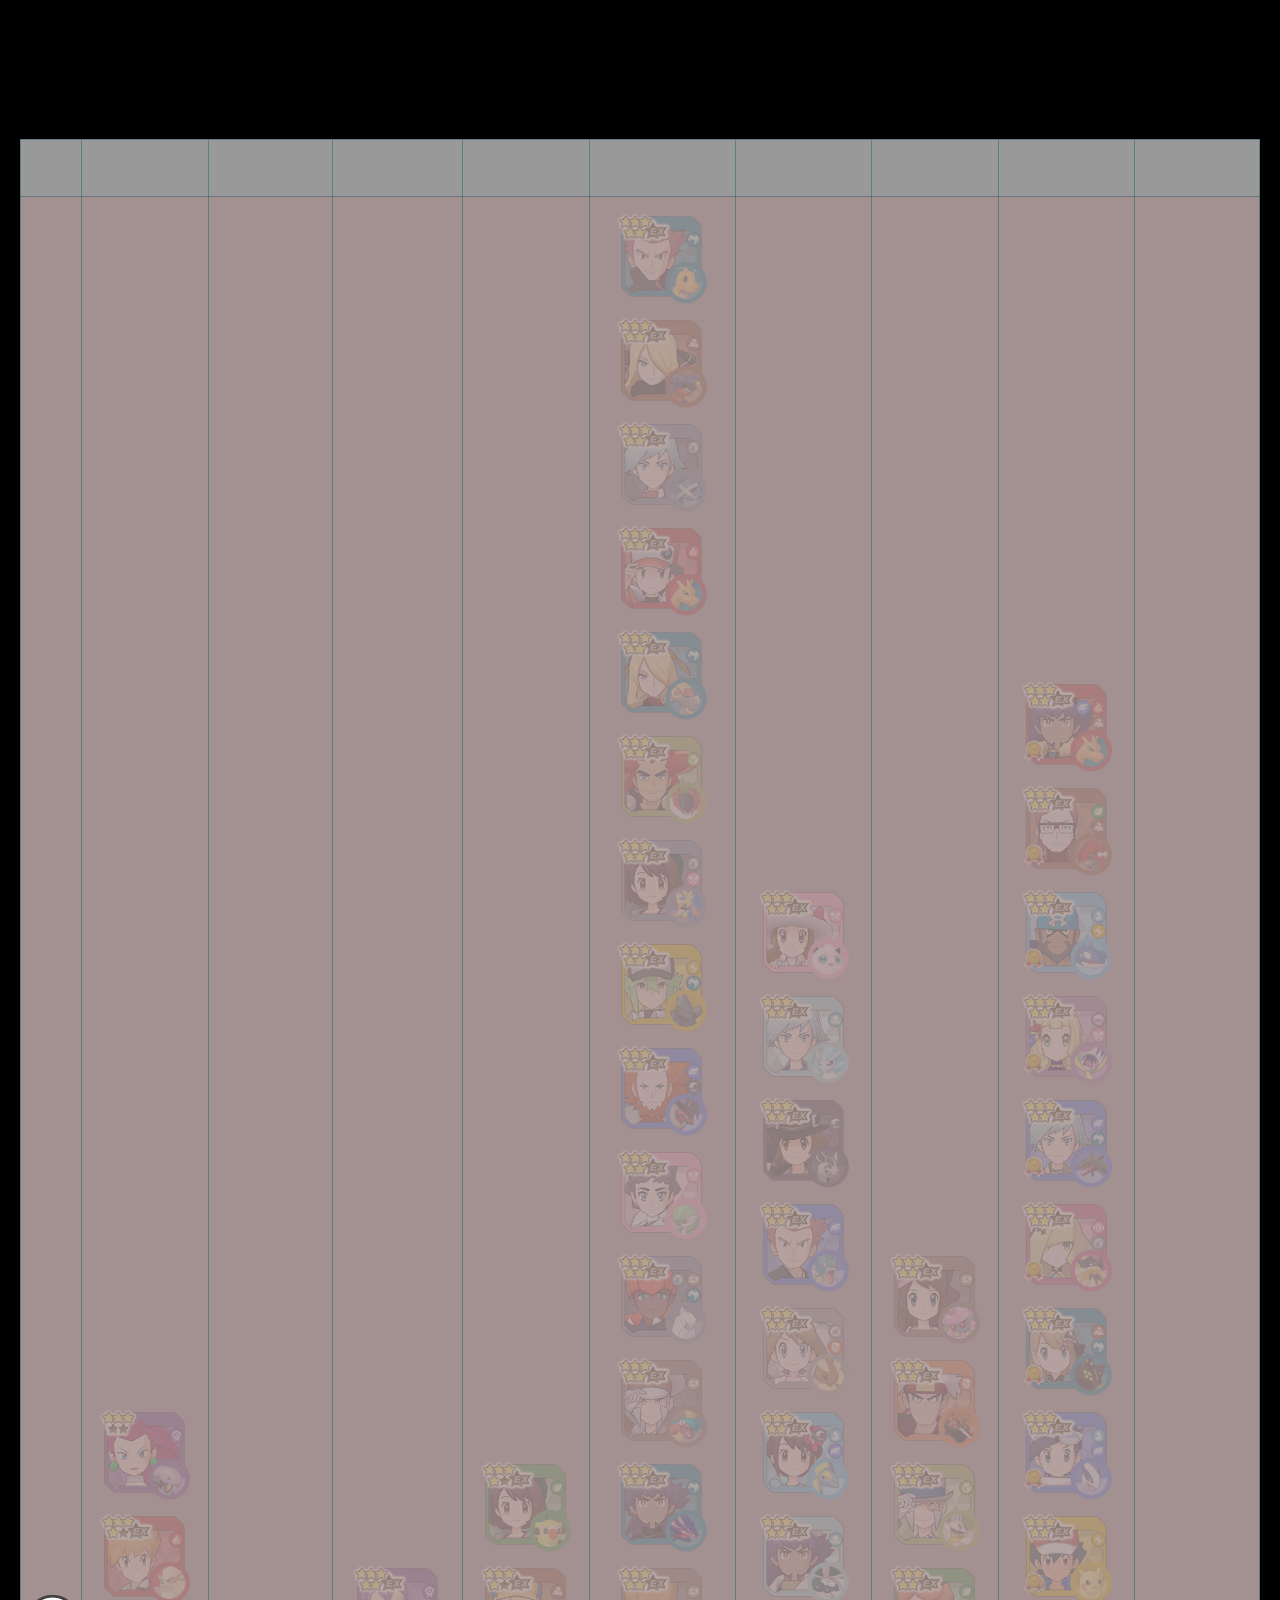
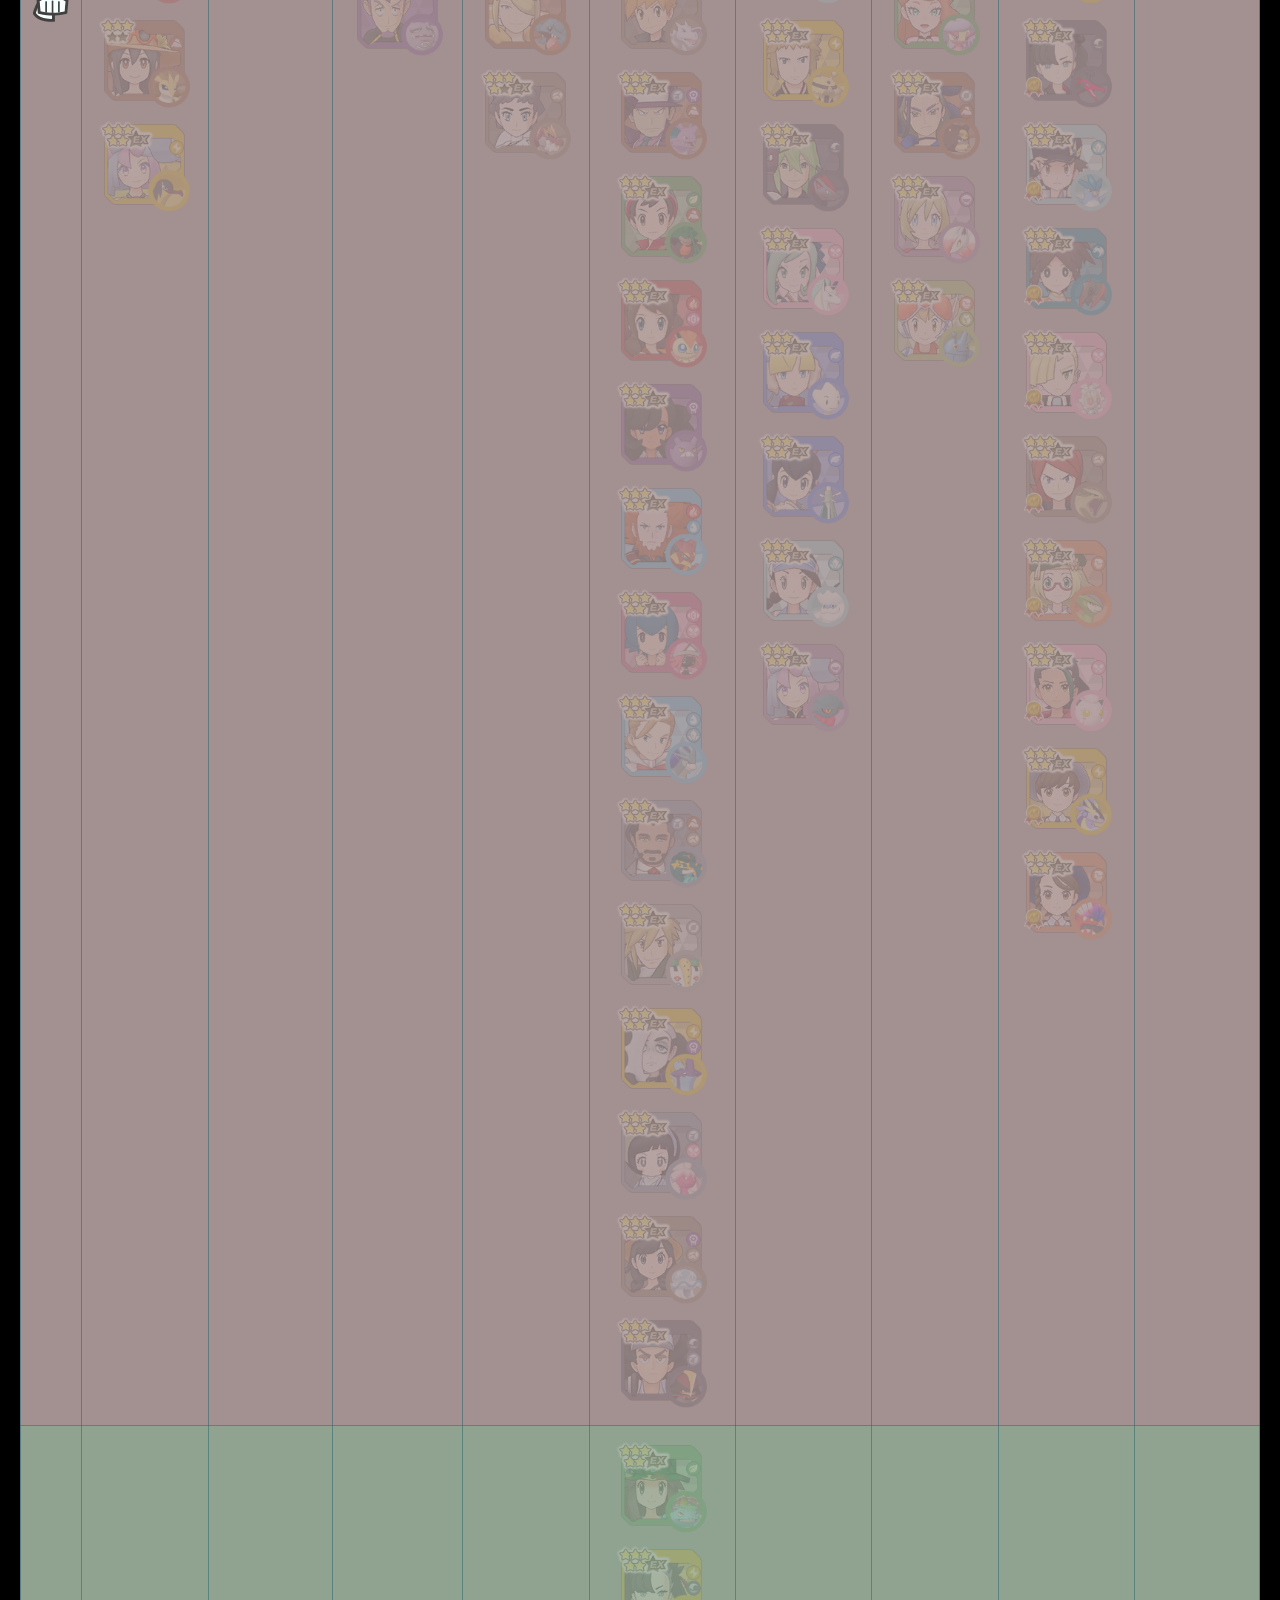
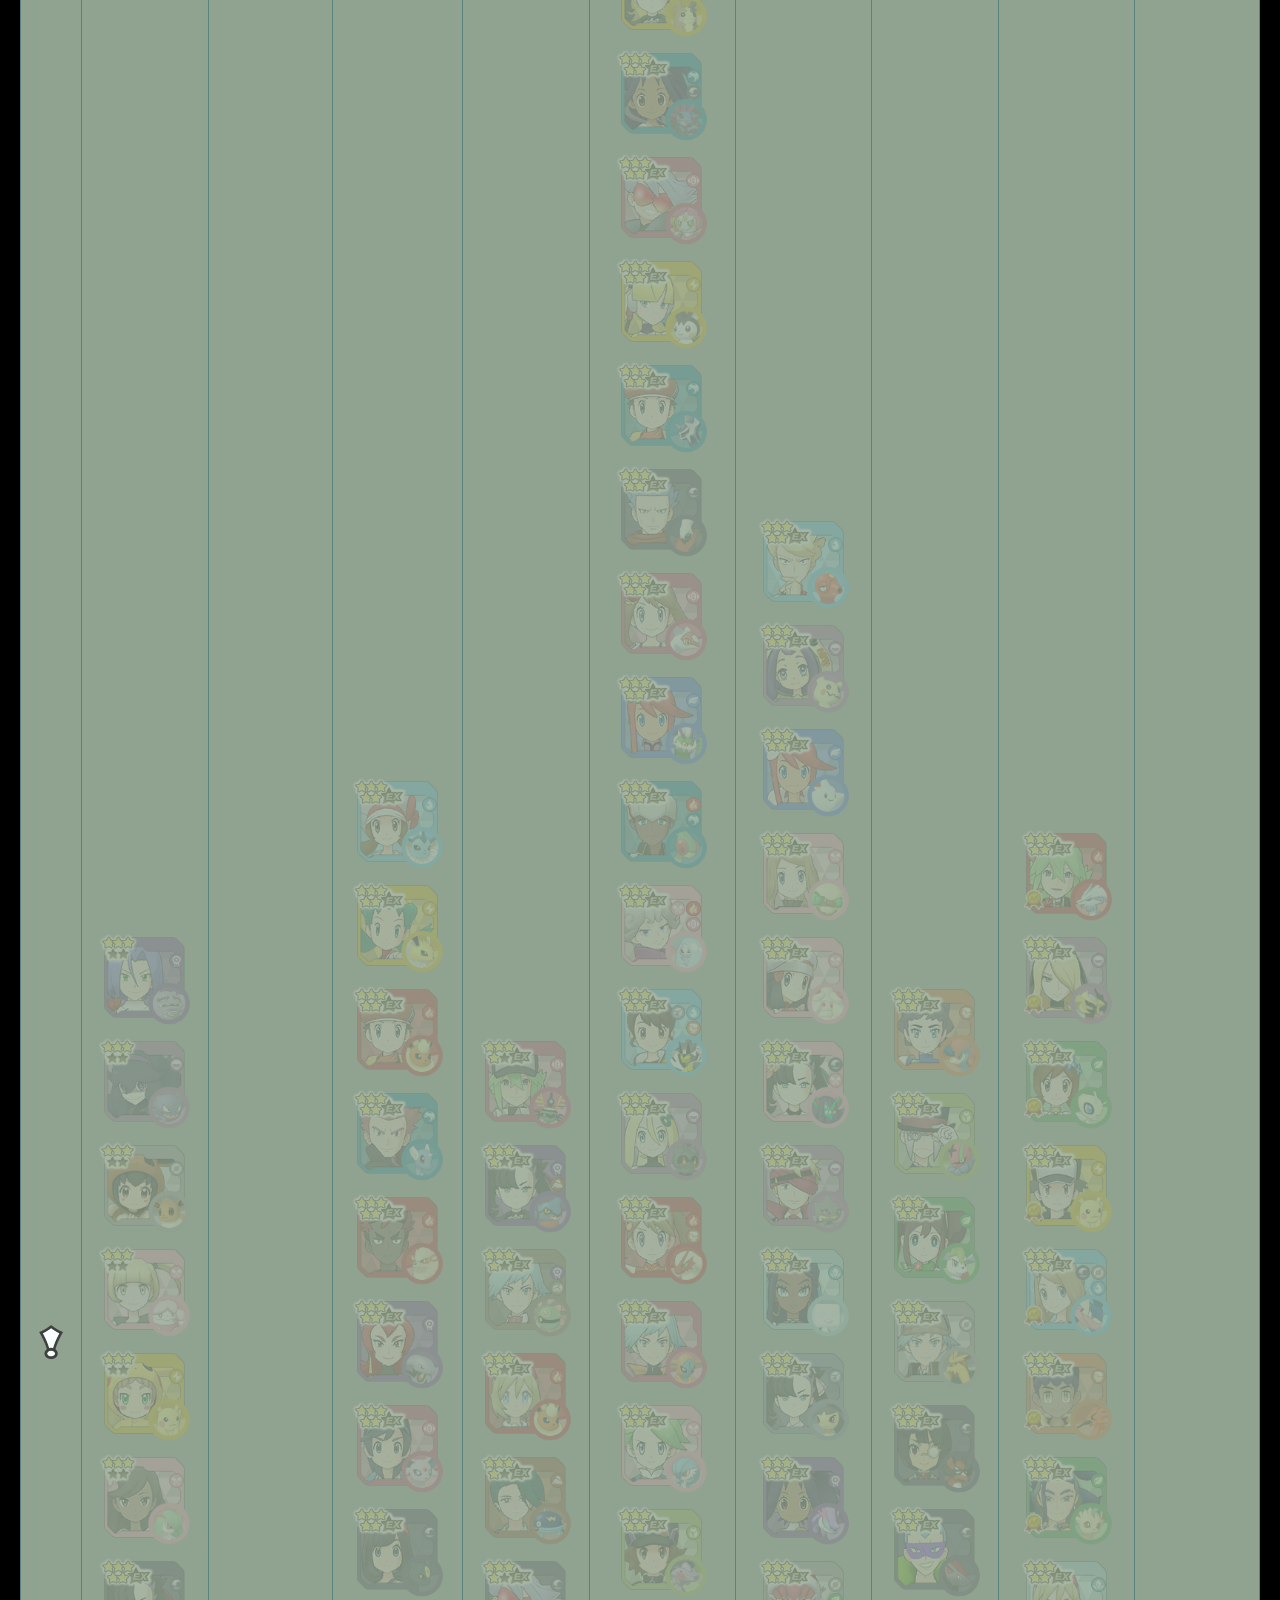
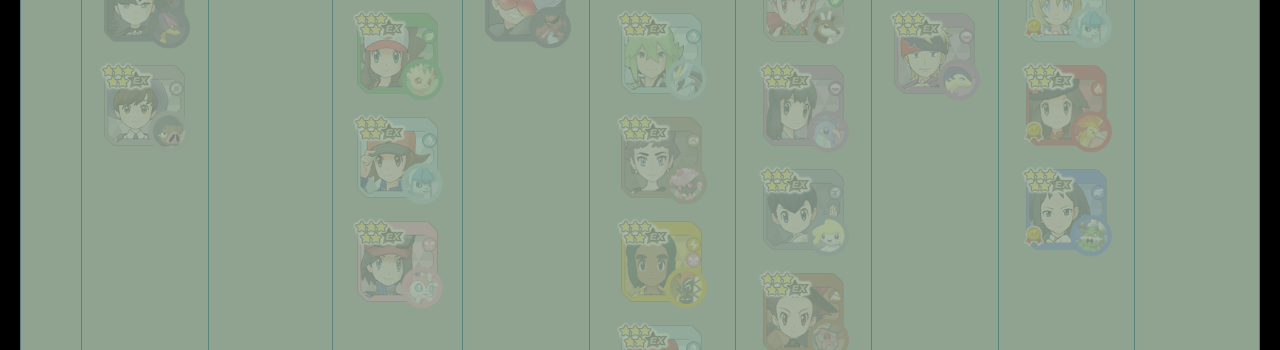
<file: old/index.html>
<!DOCTYPE html>
<html lang="en">
<head>
	<meta charset="UTF-8">
	<meta http-equiv="refresh" content="0; url=https://pomasters.github.io/LimitedSyncPairs/">
	<title>Redirecting...</title>
</head>
<body>
</body>
</html>

<!--

<!DOCTYPE html>
<html>
<head>
	<meta charset="utf-8">
	<meta name="viewport" content="width=device-width, initial-scale=1">
	<title>Limited Sync Pairs - Pokémon Masters EX</title>
	<link rel="icon" type="image/x-icon" href="syncpairs/Carmine_1013_5.png">
	<link rel="stylesheet" type="text/css" href="style.css">
</head>

<body>
	<div id="capture">
		<h1>Limited Sync Pairs</h1>
		<h2>v2.59.0</h2>

		<p id="count"></p>

		<table>
			<thead>
				<tr>
					<th></th>
					<th>Event</th>
					<th>Mix</th>
					<th>Variety</th>
					<th>Lodge</th>
					<th>Poké Fair</th>
					<th>Seasonal</th>
					<th>Special Costume</th>
					<th>Master Fair</th>
					<th>Arc Suit Fair</th>
				</tr>
			</thead>
			<tbody>
				<tr class="strike">
					<td><img class="roleIcon" src="images/strike.png"></td>
					<td class="event">
						<img class="syncpair" src="syncpairs/1_jessie_arbok.png">
						<img class="syncpair" src="syncpairs/1_blue_arcanine.png">
						<img class="syncpair" src="syncpairs/7_naomi_sandslash.png">
						<img class="syncpair" src="syncpairs/9_Iono_0941.png">
					</td>
					<td class="mix">
					</td>
					<td class="variety">
						<img class="syncpair" src="syncpairs/2_petrel_weezing.png">
					</td>
					<td class="lodge">
						<img class="syncpair" src="syncpairs/8_gloria_thwackey.png">
						<img class="syncpair" src="syncpairs/4_volo_gible.png">
						<img class="syncpair" src="syncpairs/6_Diantha_0697.png">
					</td>
					<td class="pokefair">
						<img class="syncpair" src="syncpairs/1_lance_dragonite.png">
						<img class="syncpair" src="syncpairs/4_cynthia_garchomp.png">
						<img class="syncpair" src="syncpairs/3_steven_metagross.png">
						<img class="syncpair" src="syncpairs/1_red_charizard.png">
						<img class="syncpair" src="syncpairs/4_cynthia_kommoo.png">
						<img class="syncpair" src="syncpairs/5_alder_volcarona.png">
						<img class="syncpair" src="syncpairs/8_gloria_zacian.png">
						<img class="syncpair" src="syncpairs/5_n_zekrom.png">
						<img class="syncpair" src="syncpairs/6_lysandre_yveltal.png">
						<img class="syncpair" src="syncpairs/6_diantha_gardevoir.png">
						<img class="syncpair" src="syncpairs/8_raihan_duraludon.png">
						<img class="syncpair" src="syncpairs/5_emmet_archeops.png">
						<img class="syncpair" src="syncpairs/8_leon_ethernatus.png">
						<img class="syncpair" src="syncpairs/1_blue_aerodactyl.png">
						<img class="syncpair" src="syncpairs/2_giovanni_nidoking.png">
						<img class="syncpair" src="syncpairs/8_victor_rillaboom.png">
						<img class="syncpair" src="syncpairs/5_hilda_victini.png">
						<img class="syncpair" src="syncpairs/6_emma_crobat.png">
						<img class="syncpair" src="syncpairs/6_lysandre_volcanion.png">
						<img class="syncpair" src="syncpairs/7_lana_tapulele.png">
						<img class="syncpair" src="syncpairs/2_eusine_suicune.png">
						<img class="syncpair" src="syncpairs/8_rose_copperajah.png">
						<img class="syncpair" src="syncpairs/4_palmer_regigigas.png">
						<img class="syncpair" src="syncpairs/8_piers_toxtricity.png">
						<img class="syncpair" src="syncpairs/9_poppy_tinkaton.png">
						<img class="syncpair" src="syncpairs/7_selene_nihilego.png">
						<img class="syncpair" src="syncpairs/9_Giacomo_0983.png">
					</td>
					<td class="seasonal">
						<img class="syncpair" src="syncpairs/2_lyra_jigglypuff.png">
						<img class="syncpair" src="syncpairs/3_steven_sandslash.png">
						<img class="syncpair" src="syncpairs/5_hilbert_mightyena.png">
						<img class="syncpair" src="syncpairs/2_lance_gyarados.png">
						<img class="syncpair" src="syncpairs/3_may_lopunny.png">
						<img class="syncpair" src="syncpairs/8_gloria_inteleon.png">
						<img class="syncpair" src="syncpairs/8_leon_calyrex.png">
						<img class="syncpair" src="syncpairs/4_volkner_electivire.png">
						<img class="syncpair" src="syncpairs/5_n_zoroark.png">
						<img class="syncpair" src="syncpairs/3_lisia_rapidash.png">
						<img class="syncpair" src="syncpairs/5_elesa_togetic.png">
						<img class="syncpair" src="syncpairs/3_liza_celesteela.png">
						<img class="syncpair" src="syncpairs/4_candice_0555.png">
						<img class="syncpair" src="syncpairs/9_Iono_0987.png">
					</td>
					<td class="specialC">
						<img class="syncpair" src="syncpairs/5_hilda_diancie.png">
						<img class="syncpair" src="syncpairs/7_guzma_buzzwole.png">
						<img class="syncpair" src="syncpairs/5_emmet_escavalier.png">
						<img class="syncpair" src="syncpairs/8_sonia_tsareena.png">
						<img class="syncpair" src="syncpairs/4_adaman_ursaluna.png">
						<img class="syncpair" src="syncpairs/4_irida_zoroark.png">
						<img class="syncpair" src="syncpairs/4_barry_heracross.png">
						<img class="syncpair" src="syncpairs/Gladion_0474_5.png">
					</td>
					<td class="masterfair">
						<img class="syncpair" src="syncpairs/8_leon_charizard.png">
						<img class="syncpair" src="syncpairs/3_maxie_groudon.png">
						<img class="syncpair" src="syncpairs/3_archie_kyogre.png">
						<img class="syncpair" src="syncpairs/7_lilie_lunala.png">
						<img class="syncpair" src="syncpairs/3_steven_rayquaza.png">
						<img class="syncpair" src="syncpairs/7_lusamine_necrozma.png">
						<img class="syncpair" src="syncpairs/6_serena_zygarde.png">
						<img class="syncpair" src="syncpairs/2_ethan_lugia.png">
						<img class="syncpair" src="syncpairs/1_ash_pikachu.png">
						<img class="syncpair" src="syncpairs/8_marnie_moltres.png">
						<img class="syncpair" src="syncpairs/1_red_articuno.png">
						<img class="syncpair" src="syncpairs/5_nate_haxorus.png">
						<img class="syncpair" src="syncpairs/7_gladion_0801.png">
						<img class="syncpair" src="syncpairs/2_silver_tyranitar.png">
						<img class="syncpair" src="syncpairs/5_bianca_virizion.png">
						<img class="syncpair" src="syncpairs/9_nemona_screamtail.png">
						<img class="syncpair" src="syncpairs/9_Florian_1008.png">
						<img class="syncpair" src="syncpairs/9_Juliana_1007.png">
						<img class="syncpair" src="syncpairs/Elio_0800_5.png">
					</td>
					<td class="arcsuitfair">
					</td>
				</tr>

				<tr class="tech">
					<td><img class="roleIcon" src="images/tech.png"></td>
					<td class="event">
						<img class="syncpair" src="syncpairs/1_james_weezing.png">
						<img class="syncpair" src="syncpairs/6_helena_haunter.png">
						<img class="syncpair" src="syncpairs/8_eve_eevee.png">
						<img class="syncpair" src="syncpairs/6_katherine_0685.png">
						<img class="syncpair" src="syncpairs/8_petey_0025.png">
						<img class="syncpair" src="syncpairs/6_Blossom_0281.png">
						<img class="syncpair" src="syncpairs/8_Marnie_0510.png">
						<img class="syncpair" src="syncpairs/Florian_0915_5.png">
						<img class="syncpair" src="syncpairs/Brendan_0259_5.png">
					</td>
					<td class="mix">
					</td>
					<td class="variety">
						<img class="syncpair" src="syncpairs/2_lyra_vaporeon.png">
						<img class="syncpair" src="syncpairs/2_kris_jolteon.png">
						<img class="syncpair" src="syncpairs/4_lucas_flareon.png">
						<img class="syncpair" src="syncpairs/1_lance_dragonair.png">
						<img class="syncpair" src="syncpairs/7_kiawe_arcanine.png">
						<img class="syncpair" src="syncpairs/2_ariana_arbok.png">
						<img class="syncpair" src="syncpairs/7_elio_espeon.png">
						<img class="syncpair" src="syncpairs/7_selene_umbreon.png">
						<img class="syncpair" src="syncpairs/5_Hilda_0470.png">
						<img class="syncpair" src="syncpairs/5_Hilbert_0471.png">
						<img class="syncpair" src="syncpairs/6_Calem_0700.png">
					</td>
					<td class="lodge">
						<img class="syncpair" src="syncpairs/5_n_sigilyph.png">
						<img class="syncpair" src="syncpairs/8_marnie_toxicroak.png">
						<img class="syncpair" src="syncpairs/3_steven_cradily.png">
						<img class="syncpair" src="syncpairs/4_irida_flareon.png">
						<img class="syncpair" src="syncpairs/9_rika_whiscash.png">
						<img class="syncpair" src="syncpairs/0_Lear_0553.png">
					</td>
					<td class="pokefair">
						<img class="syncpair" src="syncpairs/1_leaf_venusaur.png">
						<img class="syncpair" src="syncpairs/8_marnie_morpeko.png">
						<img class="syncpair" src="syncpairs/5_iris_hydreigon.png">
						<img class="syncpair" src="syncpairs/0_lear_hoopa.png">
						<img class="syncpair" src="syncpairs/5_elesa_emolga.png">
						<img class="syncpair" src="syncpairs/4_lucas_dialga.png">
						<img class="syncpair" src="syncpairs/4_cyrus_darkrai.png">
						<img class="syncpair" src="syncpairs/3_may_latias.png">
						<img class="syncpair" src="syncpairs/5_skyla_tornadus.png">
						<img class="syncpair" src="syncpairs/8_raihan_flygon.png">
						<img class="syncpair" src="syncpairs/8_bede_hatterene.png">
						<img class="syncpair" src="syncpairs/8_gloria_urshifu.png">
						<img class="syncpair" src="syncpairs/6_korrina_marshadow.png">
						<img class="syncpair" src="syncpairs/3_may_blaziken.png">
						<img class="syncpair" src="syncpairs/3_steven_deoxys.png">
						<img class="syncpair" src="syncpairs/3_wally_gardevoir.png">
						<img class="syncpair" src="syncpairs/5_hilbert_genesect.png">
						<img class="syncpair" src="syncpairs/5_n_kyuremblack.png">
						<img class="syncpair" src="syncpairs/6_diantha_diancie.png">
						<img class="syncpair" src="syncpairs/7_hau_tapukoko.png">
						<img class="syncpair" src="syncpairs/2_silver_sneasel.png">
						<img class="syncpair" src="syncpairs/8_oleana_garbodor.png">
						<img class="syncpair" src="syncpairs/8_gloria_cinderace.png">
						<img class="syncpair" src="syncpairs/8_leon_dragapult.png">
						<img class="syncpair" src="syncpairs/5_roxie_toxtricity.png">
						<img class="syncpair" src="syncpairs/4_dahlia_ludicolo.png">
						<img class="syncpair" src="syncpairs/9_jacq_farigiraf.png">
						<img class="syncpair" src="syncpairs/8_klara_slowbro.png">
						<img class="syncpair" src="syncpairs/6_Dexio_0196.png">
					</td>
					<td class="seasonal">
						<img class="syncpair" src="syncpairs/6_siebold_octillery.png">
						<img class="syncpair" src="syncpairs/7_acerola_mimikyu.png">
						<img class="syncpair" src="syncpairs/5_skyla_togekiss.png">
						<img class="syncpair" src="syncpairs/6_serena_whimsicott.png">
						<img class="syncpair" src="syncpairs/4_dawn_alcreamie.png">
						<img class="syncpair" src="syncpairs/8_marnie_grimmsnarl.png">
						<img class="syncpair" src="syncpairs/2_morty_banette.png">
						<img class="syncpair" src="syncpairs/8_nessa_eiscue.png">
						<img class="syncpair" src="syncpairs/8_marnie_mawile.png">
						<img class="syncpair" src="syncpairs/5_iris_naganadel.png">
						<img class="syncpair" src="syncpairs/2_whitney_sawsbuck.png">
						<img class="syncpair" src="syncpairs/4_dawn_oricorio.png">
						<img class="syncpair" src="syncpairs/3_tate_jirachi.png">
						<img class="syncpair" src="syncpairs/3_roxanne_runerigus.png">
						<img class="syncpair" src="syncpairs/5_Shauntal_0478.png">
						<img class="syncpair" src="syncpairs/1_Erika_0754.png">
					</td>
					<td class="specialC">
						<img class="syncpair" src="syncpairs/6_diantha_keldeo.png">
						<img class="syncpair" src="syncpairs/5_ingo_accelgor.png">
						<img class="syncpair" src="syncpairs/5_rosa_shaymin.png">
						<img class="syncpair" src="syncpairs/3_steven_stoutland.png">
						<img class="syncpair" src="syncpairs/3_zinnia_thievul.png">
						<img class="syncpair" src="syncpairs/5_byrcen-man_zoroark.png">
						<img class="syncpair" src="syncpairs/Morty_0157_5.png">
						<img class="syncpair" src="syncpairs/Clive_0591_5.png">
					</td>
					<td class="masterfair">
						<img class="syncpair" src="syncpairs/5_n_reshiram.png">
						<img class="syncpair" src="syncpairs/4_cynthia_giratina.png">
						<img class="syncpair" src="syncpairs/2_lyra_celebi.png">
						<img class="syncpair" src="syncpairs/1_red_pikachu.png">
						<img class="syncpair" src="syncpairs/6_serena_greninja.png">
						<img class="syncpair" src="syncpairs/8_hop_zapdos.png">
						<img class="syncpair" src="syncpairs/4_adaman_leafeon.png">
						<img class="syncpair" src="syncpairs/4_irida_glaceon.png">
						<img class="syncpair" src="syncpairs/1_leaf_moltres.png">
						<img class="syncpair" src="syncpairs/5_cheren_tornadus.png">
					</td>
					<td class="arcsuitfair">
					</td>
				</tr>

				<tr class="support">
					<td><img class="roleIcon" src="images/support.png"></td>
					<td class="event">
						<img class="syncpair" src="syncpairs/2_bugsy_scyther.png">
						<img class="syncpair" src="syncpairs/1_misty_psyduck.png">
						<img class="syncpair" src="syncpairs/1_giovanni_persian.png">
						<img class="syncpair" src="syncpairs/6_kali_azumarill.png">
						<img class="syncpair" src="syncpairs/0_scottie_0869.png">
						<img class="syncpair" src="syncpairs/1_oak_nidorino.png">
						<img class="syncpair" src="syncpairs/0_bettie_0869.png">
						<img class="syncpair" src="syncpairs/3_Steven_0227.png">
						<img class="syncpair" src="syncpairs/Teddy_0953_3.png">
					</td>
					<td class="mix">
					</td>
					<td class="variety">
						<img class="syncpair" src="syncpairs/8_ballguy_amoonguss.png">
						<img class="syncpair" src="syncpairs/1_lorelei_cloyster.png">
						<img class="syncpair" src="syncpairs/1_bruno_onix.png">
						<img class="syncpair" src="syncpairs/1_agatha_arbok.png">
						<img class="syncpair" src="syncpairs/7_mallow_shiinotic.png">
						<img class="syncpair" src="syncpairs/2_proton_golbat.png">
						<img class="syncpair" src="syncpairs/2_falkner_0164.png">
						<img class="syncpair" src="syncpairs/7_guzma_ariados.png">
						<img class="syncpair" src="syncpairs/0_Rachel_0999.png">
						<img class="syncpair" src="syncpairs/0_Sawyer_0999.png">
						<img class="syncpair" src="syncpairs/Gordie_0689_5.png">
						<img class="syncpair" src="syncpairs/Melony_0873_5.png">
						<img class="syncpair" src="syncpairs/Samson Oak_0103_5.png">
					</td>
					<td class="lodge">
						<img class="syncpair" src="syncpairs/4_cynthia_gastrodon.png">
						<img class="syncpair" src="syncpairs/8_raihan_gigalith.png">
						<img class="syncpair" src="syncpairs/4_adaman_vaporeon.png">
						<img class="syncpair" src="syncpairs/8_kabu_torkoal.png">
						<img class="syncpair" src="syncpairs/9_iono_wattrel.png">
						<img class="syncpair" src="syncpairs/1_Lance_0230.png">
						<img class="syncpair" src="syncpairs/9_Arven_0932.png">
						<img class="syncpair" src="syncpairs/Larry_0916_4.png">
						<img class="syncpair" src="syncpairs/Leon_0537_4.png">
					</td>
					<td class="pokefair">
						<img class="syncpair" src="syncpairs/1_blue_blastoise.png">
						<img class="syncpair" src="syncpairs/5_ingo_excadrill.png">
						<img class="syncpair" src="syncpairs/0_rachel_umbreon.png">
						<img class="syncpair" src="syncpairs/0_sawyer_honchkrow.png">
						<img class="syncpair" src="syncpairs/1_red_snorlax.png">
						<img class="syncpair" src="syncpairs/4_dawn_cresselia.png">
						<img class="syncpair" src="syncpairs/2_morty_hooh.png">
						<img class="syncpair" src="syncpairs/3_brendan_latios.png">
						<img class="syncpair" src="syncpairs/7_anabel_snorlax.png">
						<img class="syncpair" src="syncpairs/7_acerola_tapubulu.png">
						<img class="syncpair" src="syncpairs/7_mina_tapufini.png">
						<img class="syncpair" src="syncpairs/0_tina_flareon.png">
						<img class="syncpair" src="syncpairs/4_argenta_skarmory.png">
						<img class="syncpair" src="syncpairs/1_elaine_eevee.png">
						<img class="syncpair" src="syncpairs/9_penny_sylveon.png">
						<img class="syncpair" src="syncpairs/9_iono_0939.png">
						<img class="syncpair" src="syncpairs/9_grusha_0975.png">
						<img class="syncpair" src="syncpairs/1_chase_0025.png">
						<img class="syncpair" src="syncpairs/9_rika_clodsire.png">
						<img class="syncpair" src="syncpairs/8_kabu_centiskorch.png">
						<img class="syncpair" src="syncpairs/7_elio_stakataka.png">
						<img class="syncpair" src="syncpairs/9_arven_mabosstiff.png">
						<img class="syncpair" src="syncpairs/9_Eri_0979.png">
						<img class="syncpair" src="syncpairs/8_Milo_0830.png">
						<img class="syncpair" src="syncpairs/9_Atticus_0966.png">
						<img class="syncpair" src="syncpairs/3_Ortega_0927.png">
						<img class="syncpair" src="syncpairs/Carmine_1013_5.png">
					</td>
					<td class="seasonal">
						<img class="syncpair" src="syncpairs/5_rosa_delibird.png">
						<img class="syncpair" src="syncpairs/1_erika_comfey.png">
						<img class="syncpair" src="syncpairs/7_lilie_ribombee.png">
						<img class="syncpair" src="syncpairs/5_burgh_togepi.png">
						<img class="syncpair" src="syncpairs/5_caitlyn_sableye.png">
						<img class="syncpair" src="syncpairs/1_sabrina_chingling.png">
						<img class="syncpair" src="syncpairs/8_bea_vaniluxe.png">
						<img class="syncpair" src="syncpairs/5_hilda_grapploct.png">
						<img class="syncpair" src="syncpairs/8_allister_gourgeist.png">
						<img class="syncpair" src="syncpairs/2_jasmine_ampharos.png">
						<img class="syncpair" src="syncpairs/7_mallow_appletun.png">
						<img class="syncpair" src="syncpairs/3_phoebe_cofagrigus.png">
						<img class="syncpair" src="syncpairs/6_sycamore_gogoat.png">
						<img class="syncpair" src="syncpairs/2_clair_0780.png">
						<img class="syncpair" src="syncpairs/8_victor_0820.png">
						<img class="syncpair" src="syncpairs/7_acerola_jellicent.png">
						<img class="syncpair" src="syncpairs/2_Bugsy_0402.png">
						<img class="syncpair" src="syncpairs/8_Raihan_0844.png">
						<img class="syncpair" src="syncpairs/Cynthia_0350_5.png">
					</td>
					<td class="specialC">
						<img class="syncpair" src="syncpairs/2_jasmine_celesteela.png">
						<img class="syncpair" src="syncpairs/7_lillie_polteageist.png">
						<img class="syncpair" src="syncpairs/6_shauna_klefki.png">
						<img class="syncpair" src="syncpairs/2_lyra_phanpy.png">
						<img class="syncpair" src="syncpairs/5_bellelba_swoobat.png">
						<img class="syncpair" src="syncpairs/Larry_0973_5.png">
						<img class="syncpair" src="syncpairs/Iris_0131_5.png">
					</td>
					<td class="masterfair">
						<img class="syncpair" src="syncpairs/2_kris_suicune.png">
						<img class="syncpair" src="syncpairs/4_cynthia_lucario.png">
						<img class="syncpair" src="syncpairs/6_calem_greninja.png">
						<img class="syncpair" src="syncpairs/8_bede_articuno.png">
						<img class="syncpair" src="syncpairs/1_blue_zapdos.png">
						<img class="syncpair" src="syncpairs/5_rosa_meloetta.png">
						<img class="syncpair" src="syncpairs/2_Giovanni_0799.png">
					</td>
					<td class="arcsuitfair">
					</td>
				</tr>

				<tr class="sprint">
					<td><img class="roleIcon" src="images/sprint.png"></td>
					<td class="event">
						<img class="syncpair" src="syncpairs/4_riley_0448.png">
						<img class="syncpair" src="syncpairs/7_lillie_0791.png">
						<img class="syncpair" src="syncpairs/9_Clavell_0906.png">
					</td>
					<td class="mix">
					</td>
					<td class="variety">
						<img class="syncpair" src="syncpairs/2_archer_houndoom.png">
						<img class="syncpair" src="syncpairs/3_noland_ninjask.png">
						<img class="syncpair" src="syncpairs/7_plumeria_gengar.png">
						<img class="syncpair" src="syncpairs/8_Hop_0888.png">
						<img class="syncpair" src="syncpairs/2_Ethan_0250.png">
						<img class="syncpair" src="syncpairs/Cynthia_0442_5.png">
						<img class="syncpair" src="syncpairs/Grimsley_0359_5.png">
					</td>
					<td class="lodge">
						<img class="syncpair" src="syncpairs/Lacey_0869_4.png">
					</td>
					<td class="pokefair">
						<img class="syncpair" src="syncpairs/9_nemona_pawmot.png">
						<img class="syncpair" src="syncpairs/0_paulo_lycanroc.png">
						<img class="syncpair" src="syncpairs/4_rei_decidueye.png">
						<img class="syncpair" src="syncpairs/9_larry_dudunsparce.png">
						<img class="syncpair" src="syncpairs/3_greta_breloom.png">
						<img class="syncpair" src="syncpairs/9_Clavell_0914.png">
						<img class="syncpair" src="syncpairs/5_Ingo_0609.png">
						<img class="syncpair" src="syncpairs/6_Sina_0471.png">
						<img class="syncpair" src="syncpairs/9_Mela_0936.png">
						<img class="syncpair" src="syncpairs/Bede_1006_5.png">
					</td>
					<td class="seasonal">
						<img class="syncpair" src="syncpairs/7_Lillie_0730.png">
						<img class="syncpair" src="syncpairs/4_Marley_0492.png">
						<img class="syncpair" src="syncpairs/Skyla_0189_5.png">
					</td>
					<td class="specialC">
						<img class="syncpair" src="syncpairs/Rei_0628_5.png">
						<img class="syncpair" src="syncpairs/Marnie_0967_5.png">
					</td>
					<td class="masterfair">
						<img class="syncpair" src="syncpairs/0_Lear_1000.png">
						<img class="syncpair" src="syncpairs/Selene_0800_5.png">
					</td>
					<td class="arcsuitfair">
					</td>
				</tr>

				<tr class="field">
					<td><img class="roleIcon" src="images/field.png"></td>
					<td class="event">
						<img class="syncpair" src="syncpairs/8_victor_spectrier.png">
						<img class="syncpair" src="syncpairs/Rosa_0585_5.png">
					</td>
					<td class="mix">
						<img class="syncpair" src="syncpairs/1_red_venusaur.png">
						<img class="syncpair" src="syncpairs/1_blue_charizard.png">
						<img class="syncpair" src="syncpairs/1_Leaf_0009.png">
						<img class="syncpair" src="syncpairs/4_Lucas_0389.png">
						<img class="syncpair" src="syncpairs/Dawn_0395_5.png">
					</td>
					<td class="variety">
						<img class="syncpair" src="syncpairs/1_giovanni_rhydon.png">
						<img class="syncpair" src="syncpairs/4_thorton_magnezone.png">
						<img class="syncpair" src="syncpairs/8_Bede_0818.png">
						<img class="syncpair" src="syncpairs/8_Hop_0812.png">
						<img class="syncpair" src="syncpairs/8_Marnie_0815.png">
					</td>
					<td class="lodge">
					</td>
					<td class="pokefair">
						<img class="syncpair" src="syncpairs/4_akari_samurott.png">
						<img class="syncpair" src="syncpairs/4_volo_togepi.png">
						<img class="syncpair" src="syncpairs/8_avery_slowking.png">
						<img class="syncpair" src="syncpairs/5_Emmet_0604.png">
						<img class="syncpair" src="syncpairs/Lacey_0210_5.png">
						<img class="syncpair" src="syncpairs/Iono_1021_5.png">
						<img class="syncpair" src="syncpairs/Elesa_0642_5.png">
						<img class="syncpair" src="syncpairs/Benga_0637_5.png">
					</td>
					<td class="seasonal">
						<img class="syncpair" src="syncpairs/6_viola_vivillon.png">
						<img class="syncpair" src="syncpairs/3_wallace_0806.png">
						<img class="syncpair" src="syncpairs/4_gardenia_dhelmise.png">
						<img class="syncpair" src="syncpairs/9_Poppy_0208.png">
					</td>
					<td class="specialC">
						<img class="syncpair" src="syncpairs/7_selene_scizor.png">
					</td>
					<td class="masterfair">
						<img class="syncpair" src="syncpairs/9_geeta_glimmora.png">
						<img class="syncpair" src="syncpairs/3_May_0382.png">
						<img class="syncpair" src="syncpairs/3_Brendan_0383.png">
						<img class="syncpair" src="syncpairs/Kieran_1019_5.png">
					</td>
					<td class="arcsuitfair">
					</td>
				</tr>

				<tr class="multi">
					<td><img class="roleIcon" src="images/multi.png"></td>
					<td class="event">
					</td>
					<td class="mix">
					</td>
					<td class="variety">
					</td>
					<td class="lodge">
					</td>
					<td class="pokefair">
					</td>
					<td class="seasonal">
					</td>
					<td class="specialC">
					</td>
					<td class="masterfair">
					</td>
					<td class="arcsuitfair">
						<img class="syncpair" src="syncpairs/4_AS_Cynthia_0445.png">
						<img class="syncpair" src="syncpairs/3_AS_Steven_0376.png">
						<img class="syncpair" src="syncpairs/1_AS_Lance_0149.png">
						<img class="syncpair" src="syncpairs/8_AS_Leon_0006.png">
						<img class="syncpair" src="syncpairs/5_AS_N_0571.png">
						<img class="syncpair" src="syncpairs/Alder_0637_2_5.png">
						<img class="syncpair" src="syncpairs/Silver_0250_2_5.png">
						<img class="syncpair" src="syncpairs/Ethan_0249_2_5.png">
					</td>
				</tr>
			</tbody>
		</table>

		<p id="credits">
			Made by <a href="https://www.reddit.com/user/Xtraterrestre/" target="_blank">u/Xtraterrestre</a> | 
			Credits : Original Infografic Idea by <a href="https://www.reddit.com/r/PokemonMasters/comments/r3hmy9/limited_5_gacha_units_as_of_v2150/" target="_blank">u/MuddyDummy</a>, 
			Images by <a href="https://www.reddit.com/r/PokemonMasters/comments/wyr2jv/typecolored_sync_pair_tiles_tiermaker_updated_for/" target="_blank">u/Sages</a>, 
			<a href="https://twitter.com/absolutelypm" target="_blank">@absolutelypm</a> for the monthly datamine
		</p>
		<p id="linkTool" class="hide">
			Make your own at <a href="https://pomasters.github.io/LimitedSyncPairs/">https://pomasters.github.io/LimitedSyncPairs/</a>
		</p>
	</div>

	<div id="buttons">
		<input type="button" value="Image ↓" id="btn_screenshot">
		<input type="button" value="Image ↓ (2)" id="btn_screenshot2">
		<input type="button" value="Invert selection" id="btn_invertSelection">
		<input type="button" value="Reset selection" id="btn_resetSelection">
	</div>
	<p id="infoImageBtn">Try the second Image button if the first one doesn't work</p>

	<div id="screenshot" class="hide"></div>

	<p id="syncPairsTrackerLink">Full sync pairs tracker here : <a target="_blank" href="https://pomasters.github.io/SyncPairsTracker/">https://pomasters.github.io/SyncPairsTracker/</a></p>

	<p id="syncPairsTrackerLink">Non Limited sync pairs tracker here : <a target="_blank" href="https://pomasters.github.io/NonLimitedSyncPairs/">https://pomasters.github.io/NonLimitedSyncPairs/</a></p>

	<script src="html2canvas.min.js"></script>
	<script src="dom-to-image.min.js"></script>
	<script src="script.js"></script>
</body>

</html>

-->
</file>
<file: style.css>
@font-face {
	font-family: "kenya-NewRodinProN-B";
	font-weight: bold;
	src: url("kenya-NewRodinProN-B.otf") format("opentype");
}

@font-face {
	font-family: "kenya-NewRodinProN-EB";
	font-weight: bold;
	src: url("kenya-NewRodinProN-EB.otf") format("opentype");
}


* { box-sizing: border-box; }


body {
	background-color: black;
	background-image: url("images/bg2.png");
	background-repeat: repeat;
	background-position: center;
	margin: 0;
	width: fit-content;
}


#capture {
	font-family: 'kenya-NewRodinProN-B', 'Tahoma', 'Verdana', sans-serif;
	font-weight: bold;
	text-align: center;
	padding: 2px 20px;
	background-image: url("images/bg.png");
	background-size: 100% 100%;
	width: fit-content;
}


h1 {
	color: rgb(255 255 255 / 90%);
	text-shadow: 2px 3px #095d7c;
	font-size: 44px;
	margin: 20px 0;
	line-height: 1.2em;
}

h2 {
	color: rgb(255 255 255);
	text-shadow: 1px 2px #686868;
	line-height: 1em;
}

#count {
	font-family: kenya-NewRodinProN-B;
	color: #404040;
	font-size: 1.1em;
}


.hide { display: none; }


table {
	border-collapse: collapse;
	border-spacing: 0;
	background-color: rgb(255 255 255 / 60%);
}

h1,
table thead {
	text-transform: uppercase;
}

table td,
table th {
	border: rgb(39 100 110 / 51%) solid 1px;
	padding: 10px;
	color: #4d4d4d;
}

.roleIcon { width: 40px; }

.strike { background-color: rgb(255 64 64 / 10%); }
.tech { background-color: rgb(64 255 64 / 10%); }
.support { background-color: rgb(64 64 255 / 10%); }
.sprint { background-color: rgb(255 64 64 / 10%); }
.field { background-color: rgb(255 64 255 / 10%); }
.multi { background-color: rgb(255 244 188 / 10%); }

.syncpair {
	width: 100px;
	margin: auto;
	opacity: 20%;
	transition-duration: 200ms;
}

.selected {
	opacity: 100%;
	transition-duration: 200ms;
}

.syncpair:hover {
	animation: anim 1s infinite;
}

@keyframes anim {
	0% { transform: translateY(0px); }
	50% { transform: translateY(3px); }
	100% { transform: translateY(0px); }
}


#credits,
#linkTool {
	font-weight: normal;
	color: white;
}

#credits a,
#linkTool a {
	color: #08a3df;
	text-decoration: none;
}

#syncPairsTrackerLink {
	font-family: "kenya-NewRodinProN-B";
	width: fit-content;
	margin: 1% auto;
	text-align: center;
}


#buttons {
	width: 40%;
	margin: 2% auto;
	display: flex;
	justify-content: center;
}

#buttons input {
	width: 100%;
	padding: 5px;
	outline: none;
	border: 2px solid #27646E;
	background: linear-gradient(#ffffff, #cccccc);
	color: #27646E;
	border-top-left-radius: 6px;
	border-top-right-radius: 2px;
	border-bottom-right-radius: 6px;
	border-bottom-left-radius: 2px;
	margin: 3px;
	box-shadow: 2px 2px 3px #27646E;
	transition-duration: 50ms;
	font-size: 16px;
	text-align: center;
	font-family: "kenya-NewRodinProN-B";
	line-height: 24px;
}
#buttons input:hover {
	cursor: pointer;
}
#buttons input:active {
	transform: scale(0.95);
	transition-duration: 50ms;
	background: linear-gradient(#D1EC96, #B8F33B);
}

#infoImageBtn{
	margin: auto;
	width: auto;
	text-align: center;
	position: relative;
	top: -10px;
	font-family: 'kenya-NewRodinProN-B';
	font-size: 14px;
	color: #27646E;
}

#screenshot {
	width: 70%;
	margin: auto;
}

#screenshot p {
	color: #27646e;
	font-size: 16px;
	text-align: center;
	font-family: "kenya-NewRodinProN-B";
}

#screenshot img {
	margin: auto;
	width: 100%;
}


@media only screen and (max-width: 1024px) {
	h2 { font-size: 18px; }
	h3 { font-size: 14px; }
	#screenshot { width: 100%; margin-bottom: 0 !important; }
	#screenshot img { margin-bottom: 0 !important; }
}
</file>
<file: old/style.css>
@font-face {
	font-family: "kenya-NewRodinProN-B";
	font-weight: bold;
	src: url("kenya-NewRodinProN-B.otf") format("opentype");
}

@font-face {
	font-family: "kenya-NewRodinProN-EB";
	font-weight: bold;
	src: url("kenya-NewRodinProN-EB.otf") format("opentype");
}


* { box-sizing: border-box; }


body {
	background-color: black;
	background-image: url("images/bg2.png");
	background-repeat: repeat;
	background-position: center;
	margin: 0;
	width: fit-content;
}


#capture {
	font-family: 'kenya-NewRodinProN-B', 'Tahoma', 'Verdana', sans-serif;
	font-weight: bold;
	text-align: center;
	padding: 2px 20px;
	background-image: url("images/bg.png");
	background-size: 100% 100%;
	width: fit-content;
}


h1 {
	color: rgb(255 255 255 / 90%);
	text-shadow: 2px 3px #095d7c;
	font-size: 44px;
	margin: 20px 0;
	line-height: 1.2em;
}

h2 {
	color: rgb(255 255 255);
	text-shadow: 1px 2px #686868;
	line-height: 1em;
}

#count {
	font-family: kenya-NewRodinProN-B;
	color: #404040;
	font-size: 1.1em;
}


.hide { display: none; }


table {
	border-collapse: collapse;
	border-spacing: 0;
	background-color: rgb(255 255 255 / 60%);
}

h1,
table thead {
	text-transform: uppercase;
}

table td,
table th {
	border: rgb(39 100 110 / 51%) solid 1px;
	padding: 10px;
	color: #4d4d4d;
}

.roleIcon { width: 40px; }

.strike { background-color: rgb(255 64 64 / 10%); }
.tech { background-color: rgb(64 255 64 / 10%); }
.support { background-color: rgb(64 64 255 / 10%); }
.sprint { background-color: rgb(255 64 64 / 10%); }
.field { background-color: rgb(255 64 255 / 10%); }
.multi { background-color: rgb(255 244 188 / 10%); }

.syncpair {
	width: 100px;
	margin: auto;
	opacity: 20%;
	transition-duration: 200ms;
}

.selected {
	opacity: 100%;
	transition-duration: 200ms;
}

.syncpair:hover {
	animation: anim 1s infinite;
}

@keyframes anim {
	0% { transform: translateY(0px); }
	50% { transform: translateY(3px); }
	100% { transform: translateY(0px); }
}


#credits,
#linkTool {
	font-weight: normal;
	color: white;
}

#credits a,
#linkTool a {
	color: #08a3df;
	text-decoration: none;
}

#syncPairsTrackerLink {
	font-family: "kenya-NewRodinProN-B";
	width: fit-content;
	margin: 1% auto;
	text-align: center;
}


#buttons {
	width: 40%;
	margin: 2% auto;
	display: flex;
	justify-content: center;
}

#buttons input {
	width: 100%;
	padding: 5px;
	outline: none;
	border: 2px solid #27646E;
	background: linear-gradient(#ffffff, #cccccc);
	color: #27646E;
	border-top-left-radius: 6px;
	border-top-right-radius: 2px;
	border-bottom-right-radius: 6px;
	border-bottom-left-radius: 2px;
	margin: 3px;
	box-shadow: 2px 2px 3px #27646E;
	transition-duration: 50ms;
	font-size: 16px;
	text-align: center;
	font-family: "kenya-NewRodinProN-B";
	line-height: 24px;
}
#buttons input:hover {
	cursor: pointer;
}
#buttons input:active {
	transform: scale(0.95);
	transition-duration: 50ms;
	background: linear-gradient(#D1EC96, #B8F33B);
}

#infoImageBtn{
	margin: auto;
	width: auto;
	text-align: center;
	position: relative;
	top: -10px;
	font-family: 'kenya-NewRodinProN-B';
	font-size: 14px;
	color: #27646E;
}

#screenshot {
	width: 70%;
	margin: auto;
}

#screenshot p {
	color: #27646e;
	font-size: 16px;
	text-align: center;
	font-family: "kenya-NewRodinProN-B";
}

#screenshot img {
	margin: auto;
	width: 100%;
}


@media only screen and (max-width: 1024px) {
	h2 { font-size: 18px; }
	h3 { font-size: 14px; }
	#screenshot { width: 100%; margin-bottom: 0 !important; }
	#screenshot img { margin-bottom: 0 !important; }
}
</file>
